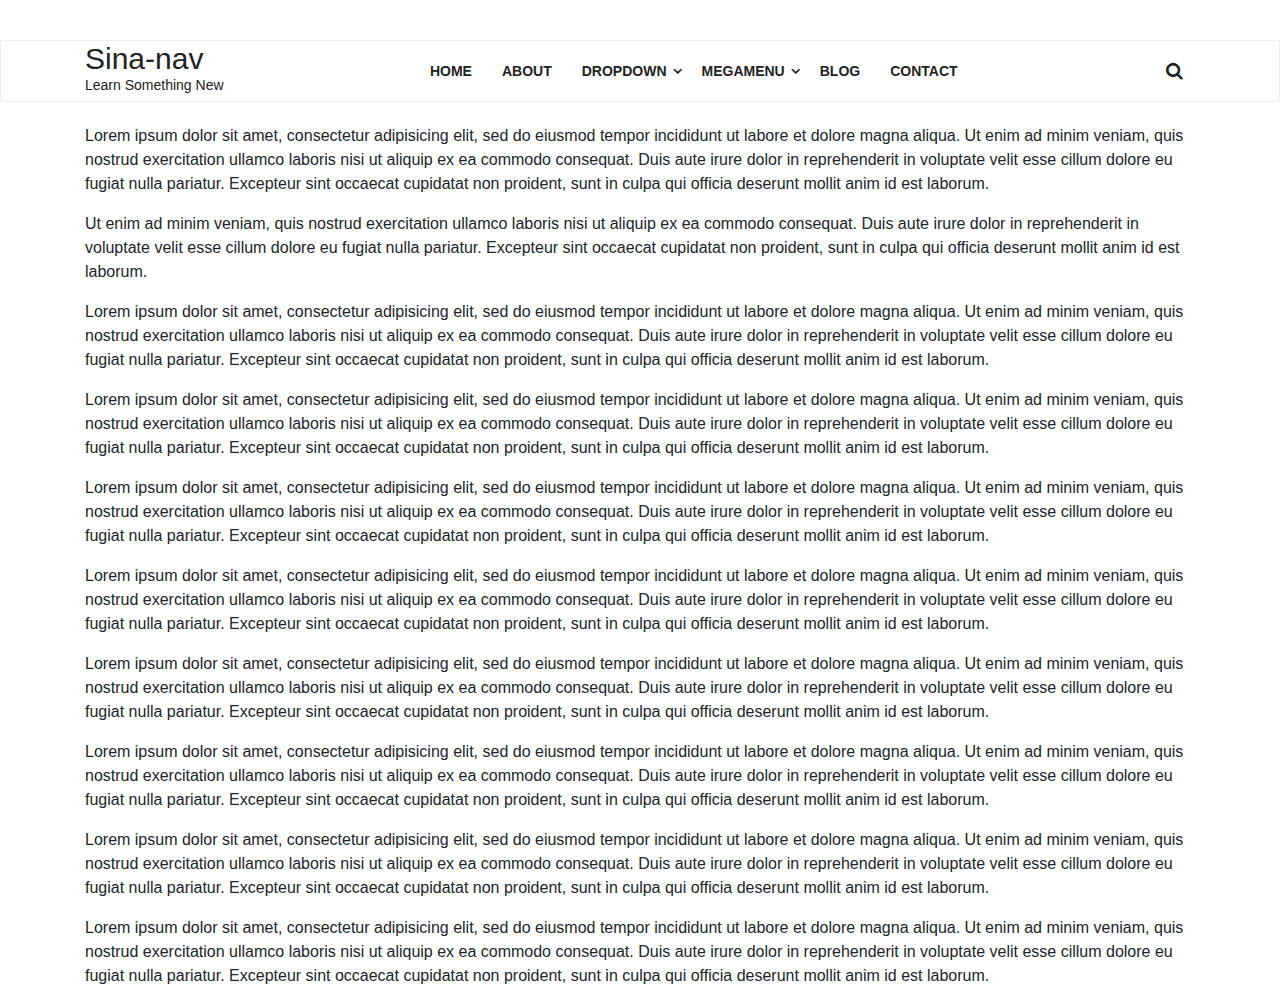
<file: fixed-nav.html>
<!doctype html>
<html lang="en">
<head>
	<meta charset="utf-8">
	<title>Sina Navigation</title>
	<meta name="description" content="">
	<meta http-equiv='X-UA-Compatible' content='IE=edge'>
	<meta name="viewport" content="width=device-width, initial-scale=1">
	<link rel="icon" href="assets/img/favicon.png" type="image/x-icon" />

	<!--For Plugins css-->
	<link rel="stylesheet" href="assets/css/bootstrap.min.css">
	<link rel="stylesheet" href="assets/css/font-awesome.min.css">
	<link rel="stylesheet" href="assets/css/animate.css">
	<link rel="stylesheet" href="assets/css/sina-nav.css">

	<style type="text/css">
		.nav-container{
			min-height: 124px;
		}
		.sina-nav{
			top: 40px;
			position: absolute;
		}
	</style>
</head>
<body>

<div class="nav-container">
	<nav class="sina-nav mobile-sidebar navbar-fixed" data-top="60">
		<div class="container">

			<div class="search-box">
				<form role="search" method="get" action="#">
					<span class="search-addon close-search"><i class="fa fa-times"></i></span>
					<div class="search-input">
						<input type="search" class="form-control" placeholder="Search here" value="" name="">
					</div>
					<span class="search-addon search-icon"><i class="fa fa-search"></i></span>
				</form>
			</div><!-- .search-box -->

			<div class="extension-nav">
				<ul>
					<li class="search"><a href="#"><i class="fa fa-search"></i></a></li>
				</ul>
			</div><!-- .extension-nav -->

			<div class="sina-nav-header">
				<button type="button" class="navbar-toggle" data-toggle="collapse" data-target="#navbar-menu">
					<i class="fa fa-bars"></i>
				</button>
				<a class="sina-brand" href="#">
					<h2>
						Sina-nav
					</h2>
					<p>Learn Something New</p>
				</a>
			</div><!-- .sina-nav-header -->

			<!-- Collect the nav links, forms, and other content for toggling -->
			<div class="collapse navbar-collapse" id="navbar-menu">
				<ul class="sina-menu sina-menu-center" data-in="fadeInLeft" data-out="fadeInOut">
					<li><a href="#home">Home</a></li>
					<li><a href="#about">About</a></li>
					<li class="dropdown">
						<a href="#" class="dropdown-toggle" data-toggle="dropdown" >Dropdown</a>
						<ul class="dropdown-menu">
							<li><a href="#">Custom Menu</a></li>
							<li><a href="#">Custom Menu<p class="description">This is Description</p></a>
							</li>
							<li class="dropdown">
								<a href="#" class="dropdown-toggle" data-toggle="dropdown" >Dropdown</a>
								<ul class="dropdown-menu">
									<li><a href="#">Custom Menu</a></li>
									<li><a href="#">Custom Menu</a></li>
									<li class="dropdown">
										<a href="#" class="dropdown-toggle" data-toggle="dropdown" >Dropdown</a>
										<ul class="dropdown-menu">
											<li><a href="#">Custom Menu</a></li>
											<li><a href="#">Custom Menu</a></li>
											<li><a href="#">Custom Menu</a></li>
										</ul>
									</li>
									<li><a href="#">Custom Menu</a></li>
								</ul>
							</li>
						</ul>
					</li>
					<li class="dropdown menu-item-has-mega-menu">
						<a href="#" class="dropdown-toggle" data-toggle="dropdown">Megamenu</a>
						<div class="mega-menu dropdown-menu">
							<ul class="mega-menu-row" role="menu">
								<li class="mega-menu-col col-md-4">
									<h4 class="mega-menu-col-title">Menu Titlle</h4>
									<ul class="sub-menu">
										<li><a href="#">Custom Menu</a></li>
										<li><a href="#">Custom Menu</a></li>
										<li><a href="#">Custom Menu</a></li>
									</ul>
								</li>
								<li class="mega-menu-col col-md-4">
									<h4 class="mega-menu-col-title">Menu Titlle</h4>
									<ul class="sub-menu">
										<li><a href="#">Custom Menu</a></li>
										<li><a href="#">Custom Menu</a></li>
										<li><a href="#">Custom Menu</a></li>
									</ul>
								</li>
								<li class="mega-menu-col col-md-4">
									<h4 class="mega-menu-col-title">Menu Titlle</h4>
									<ul class="sub-menu">
										<li><a href="#">Custom Menu</a></li>
										<li><a href="#">Custom Menu</a></li>
										<li><a href="#">Custom Menu</a></li>
									</ul>
								</li>
							</ul><!-- end row -->
						</div>
					</li>
					<li><a href="#blog">Blog</a></li>
					<li><a href="#contact">Contact</a></li>
				</ul>
			</div><!-- /.navbar-collapse -->
		</div><!-- .container -->
	</nav>
</div>

<div class="container">
	<div class="row">
		<div class="col-6 col-lg-12">
			<div id="home">
				<p>
					Lorem ipsum dolor sit amet, consectetur adipisicing elit, sed do eiusmod
					tempor incididunt ut labore et dolore magna aliqua. Ut enim ad minim veniam,
					quis nostrud exercitation ullamco laboris nisi ut aliquip ex ea commodo
					consequat. Duis aute irure dolor in reprehenderit in voluptate velit esse
					cillum dolore eu fugiat nulla pariatur. Excepteur sint occaecat cupidatat non
					proident, sunt in culpa qui officia deserunt mollit anim id est laborum.
				</p>
				<p>
					Ut enim ad minim veniam, quis nostrud exercitation ullamco laboris nisi ut aliquip ex ea commodo
					consequat. Duis aute irure dolor in reprehenderit in voluptate velit esse
					cillum dolore eu fugiat nulla pariatur. Excepteur sint occaecat cupidatat non
					proident, sunt in culpa qui officia deserunt mollit anim id est laborum.
				</p>
			</div>

			<div id="about">
				<p>
					Lorem ipsum dolor sit amet, consectetur adipisicing elit, sed do eiusmod
					tempor incididunt ut labore et dolore magna aliqua. Ut enim ad minim veniam,
					quis nostrud exercitation ullamco laboris nisi ut aliquip ex ea commodo
					consequat. Duis aute irure dolor in reprehenderit in voluptate velit esse
					cillum dolore eu fugiat nulla pariatur. Excepteur sint occaecat cupidatat non
					proident, sunt in culpa qui officia deserunt mollit anim id est laborum.
				</p>
				<p>
					Lorem ipsum dolor sit amet, consectetur adipisicing elit, sed do eiusmod
					tempor incididunt ut labore et dolore magna aliqua. Ut enim ad minim veniam,
					quis nostrud exercitation ullamco laboris nisi ut aliquip ex ea commodo
					consequat. Duis aute irure dolor in reprehenderit in voluptate velit esse
					cillum dolore eu fugiat nulla pariatur. Excepteur sint occaecat cupidatat non
					proident, sunt in culpa qui officia deserunt mollit anim id est laborum.
				</p>
			</div>

			<div id="portfolio">
				<p>
					Lorem ipsum dolor sit amet, consectetur adipisicing elit, sed do eiusmod
					tempor incididunt ut labore et dolore magna aliqua. Ut enim ad minim veniam,
					quis nostrud exercitation ullamco laboris nisi ut aliquip ex ea commodo
					consequat. Duis aute irure dolor in reprehenderit in voluptate velit esse
					cillum dolore eu fugiat nulla pariatur. Excepteur sint occaecat cupidatat non
					proident, sunt in culpa qui officia deserunt mollit anim id est laborum.
				</p>
				<p>
					Lorem ipsum dolor sit amet, consectetur adipisicing elit, sed do eiusmod
					tempor incididunt ut labore et dolore magna aliqua. Ut enim ad minim veniam,
					quis nostrud exercitation ullamco laboris nisi ut aliquip ex ea commodo
					consequat. Duis aute irure dolor in reprehenderit in voluptate velit esse
					cillum dolore eu fugiat nulla pariatur. Excepteur sint occaecat cupidatat non
					proident, sunt in culpa qui officia deserunt mollit anim id est laborum.
				</p>
			</div>

			<div id="blog">
				<p>
					Lorem ipsum dolor sit amet, consectetur adipisicing elit, sed do eiusmod
					tempor incididunt ut labore et dolore magna aliqua. Ut enim ad minim veniam,
					quis nostrud exercitation ullamco laboris nisi ut aliquip ex ea commodo
					consequat. Duis aute irure dolor in reprehenderit in voluptate velit esse
					cillum dolore eu fugiat nulla pariatur. Excepteur sint occaecat cupidatat non
					proident, sunt in culpa qui officia deserunt mollit anim id est laborum.
				</p>
				<p>
					Lorem ipsum dolor sit amet, consectetur adipisicing elit, sed do eiusmod
					tempor incididunt ut labore et dolore magna aliqua. Ut enim ad minim veniam,
					quis nostrud exercitation ullamco laboris nisi ut aliquip ex ea commodo
					consequat. Duis aute irure dolor in reprehenderit in voluptate velit esse
					cillum dolore eu fugiat nulla pariatur. Excepteur sint occaecat cupidatat non
					proident, sunt in culpa qui officia deserunt mollit anim id est laborum.
				</p>
			</div>

			<div id="contact">
				<p>
					Lorem ipsum dolor sit amet, consectetur adipisicing elit, sed do eiusmod
					tempor incididunt ut labore et dolore magna aliqua. Ut enim ad minim veniam,
					quis nostrud exercitation ullamco laboris nisi ut aliquip ex ea commodo
					consequat. Duis aute irure dolor in reprehenderit in voluptate velit esse
					cillum dolore eu fugiat nulla pariatur. Excepteur sint occaecat cupidatat non
					proident, sunt in culpa qui officia deserunt mollit anim id est laborum.
				</p>
				<p>
					Lorem ipsum dolor sit amet, consectetur adipisicing elit, sed do eiusmod
					tempor incididunt ut labore et dolore magna aliqua. Ut enim ad minim veniam,
					quis nostrud exercitation ullamco laboris nisi ut aliquip ex ea commodo
					consequat. Duis aute irure dolor in reprehenderit in voluptate velit esse
					cillum dolore eu fugiat nulla pariatur. Excepteur sint occaecat cupidatat non
					proident, sunt in culpa qui officia deserunt mollit anim id est laborum.
				</p>
			</div>
		</div>
	</div>
</div>

	<!-- JS files -->
	<script src="assets/js/jquery.min.js"></script>
	<script src="assets/js/bootstrap.min.js"></script>
	<script src="assets/js/wow.min.js"></script>
	<script src="assets/js/sina-nav.js"></script>

	<!-- For All Plug-in Activation & Others -->
	<script type="text/javascript">
		$(document).ready(function() {
			// WOW animation initialize
			new WOW().init();
		});
	</script>
</body>
</html>
</file>
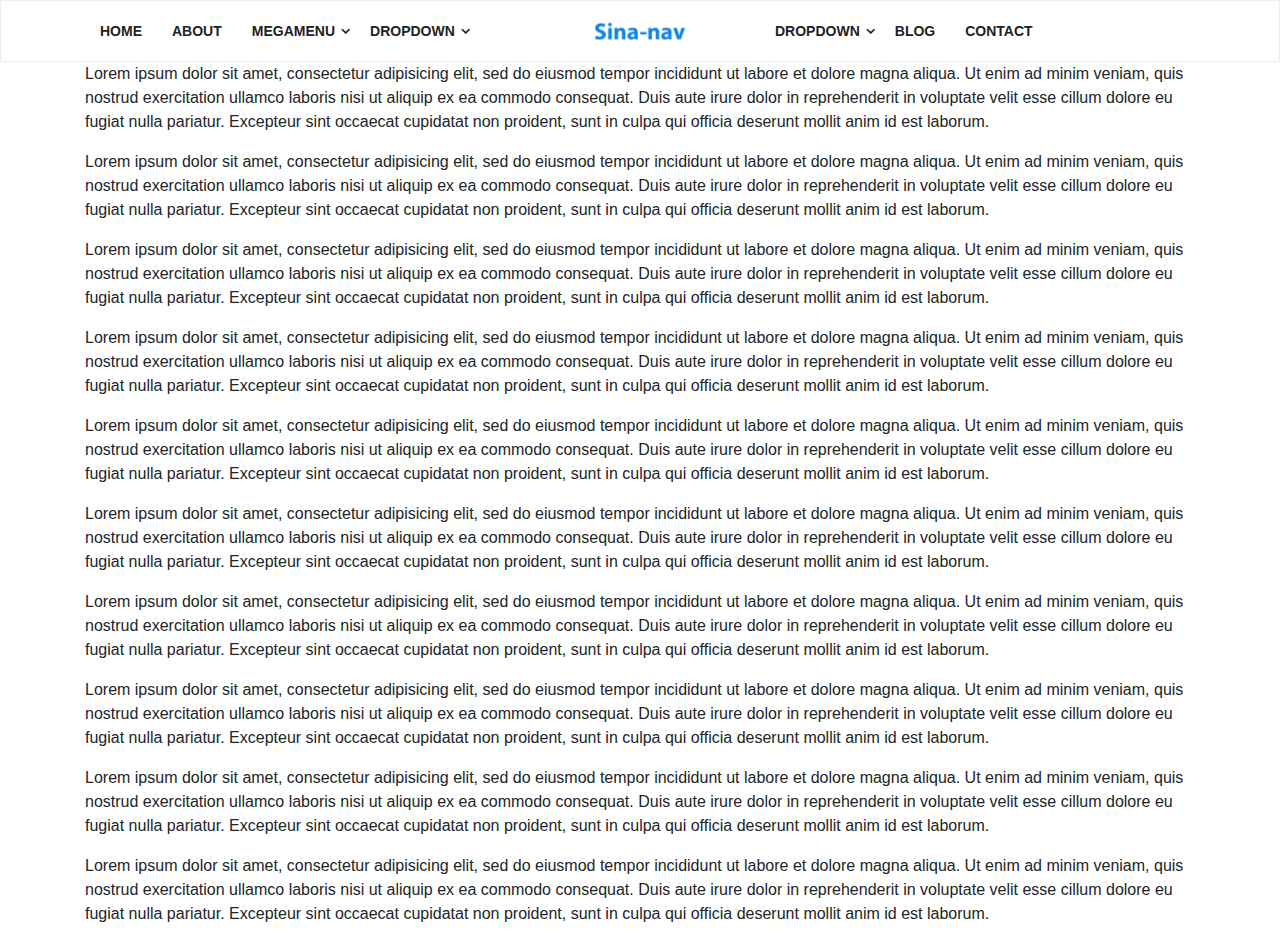
<file: logo-center.html>
<!doctype html>
<html lang="en">
<head>
	<meta charset="utf-8">
	<title>Sina Navigation</title>
	<meta name="description" content="">
	<meta http-equiv='X-UA-Compatible' content='IE=edge'>
	<meta name="viewport" content="width=device-width, initial-scale=1">
	<link rel="icon" href="assets/img/favicon.png" type="image/x-icon" />

	<!--For Plugins css-->
	<link rel="stylesheet" href="assets/css/bootstrap.min.css">
	<link rel="stylesheet" href="assets/css/font-awesome.min.css">
	<link rel="stylesheet" href="assets/css/animate.css">
	<link rel="stylesheet" href="assets/css/sina-nav.css">
</head>
<body>

<nav class="sina-nav mobile-sidebar logo-center" data-top="0">
	<div class="container">

		<div class="search-box">
			<form role="search" method="get" action="#">
				<span class="search-addon close-search"><i class="fa fa-times"></i></span>
				<div class="search-input">
					<input type="search" class="form-control" placeholder="Search here" value="" name="">
				</div>
				<span class="search-addon search-icon"><i class="fa fa-search"></i></span>
			</form>
		</div><!-- .search-box -->

		<div class="sina-nav-header">
			<button type="button" class="navbar-toggle" data-toggle="collapse" data-target="#navbar-menu">
				<i class="fa fa-bars"></i>
			</button>
			<a class="sina-brand" href="#">
				<!-- <h2>
					Sina-nav
				</h2>
				<p>Learn Something New</p> -->
				<img src="assets/img/logo-primary.png" alt="" class="logo-primary">
				<img src="assets/img/logo-secondary.png" alt="" class="logo-secondary">
			</a>
		</div><!-- .sina-nav-header -->

		<!-- Collect the nav links, forms, and other content for toggling -->
		<div class="collapse navbar-collapse" id="navbar-menu">
			<ul class="sina-menu" data-in="fadeInLeft" data-out="fadeInOut">
				<li><a href="#home">Home</a></li>
				<li><a href="#about">About</a></li>
				<li class="dropdown menu-item-has-mega-menu">
					<a href="#" class="dropdown-toggle" data-toggle="dropdown">Megamenu</a>
					<div class="mega-menu dropdown-menu">
						<ul class="mega-menu-row" role="menu">
							<li class="mega-menu-col col-md-4">
								<h4 class="mega-menu-col-title">Menu Titlle</h4>
								<ul class="sub-menu">
									<li><a href="#">Custom Menu</a></li>
									<li><a href="#">Custom Menu</a></li>
									<li><a href="#">Custom Menu</a></li>
								</ul>
							</li>
							<li class="mega-menu-col col-md-4">
								<h4 class="mega-menu-col-title">Menu Titlle</h4>
								<ul class="sub-menu">
									<li><a href="#">Custom Menu</a></li>
									<li><a href="#">Custom Menu</a></li>
									<li><a href="#">Custom Menu</a></li>
								</ul>
							</li>
							<li class="mega-menu-col col-md-4">
								<h4 class="mega-menu-col-title">Menu Titlle</h4>
								<ul class="sub-menu">
									<li><a href="#">Custom Menu</a></li>
									<li><a href="#">Custom Menu</a></li>
									<li><a href="#">Custom Menu</a></li>
								</ul>
							</li>
						</ul><!-- end row -->
					</div>
				</li>
				<li class="dropdown">
					<a href="#" class="dropdown-toggle" data-toggle="dropdown" >Dropdown</a>
					<ul class="dropdown-menu">
						<li class="dropdown">
							<a href="#" class="dropdown-toggle" data-toggle="dropdown" >Dropdown</a>
							<ul class="dropdown-menu">
								<li><a href="#">Custom Menu</a></li>
								<li><a href="#">Custom Menu</a></li>
								<li class="dropdown">
									<a href="#" class="dropdown-toggle" data-toggle="dropdown" >Dropdown</a>
									<ul class="dropdown-menu">
										<li><a href="#">Custom Menu</a></li>
										<li><a href="#">Custom Menu</a></li>
										<li><a href="#">Custom Menu</a></li>
									</ul>
								</li>
								<li><a href="#">Custom Menu</a></li>
							</ul>
						</li>
						<li class="dropdown">
							<a href="#" class="dropdown-toggle" data-toggle="dropdown" >Dropdown</a>
							<ul class="dropdown-menu">
								<li><a href="#">Custom Menu</a></li>
								<li><a href="#">Custom Menu</a></li>
								<li class="dropdown">
									<a href="#" class="dropdown-toggle" data-toggle="dropdown" >Dropdown</a>
									<ul class="dropdown-menu">
										<li><a href="#">Custom Menu</a></li>
										<li><a href="#">Custom Menu</a></li>
										<li><a href="#">Custom Menu</a></li>
									</ul>
								</li>
								<li><a href="#">Custom Menu</a></li>
							</ul>
						</li>
						<li><a href="#">Custom Menu</a></li>
						<li><a href="#">Custom Menu<p class="description">This is Description</p></a>
						</li>
					</ul>
				</li>
				<li class="dropdown">
					<a href="#" class="dropdown-toggle" data-toggle="dropdown" >Dropdown</a>
					<ul class="dropdown-menu">
						<li class="dropdown">
							<a href="#" class="dropdown-toggle" data-toggle="dropdown" >Dropdown</a>
							<ul class="dropdown-menu">
								<li><a href="#">Custom Menu</a></li>
								<li><a href="#">Custom Menu</a></li>
								<li class="dropdown">
									<a href="#" class="dropdown-toggle" data-toggle="dropdown" >Dropdown</a>
									<ul class="dropdown-menu">
										<li><a href="#">Custom Menu</a></li>
										<li><a href="#">Custom Menu</a></li>
										<li><a href="#">Custom Menu</a></li>
									</ul>
								</li>
								<li><a href="#">Custom Menu</a></li>
							</ul>
						</li>
						<li class="dropdown">
							<a href="#" class="dropdown-toggle" data-toggle="dropdown" >Dropdown</a>
							<ul class="dropdown-menu">
								<li><a href="#">Custom Menu</a></li>
								<li><a href="#">Custom Menu</a></li>
								<li class="dropdown">
									<a href="#" class="dropdown-toggle" data-toggle="dropdown" >Dropdown</a>
									<ul class="dropdown-menu">
										<li><a href="#">Custom Menu</a></li>
										<li><a href="#">Custom Menu</a></li>
										<li><a href="#">Custom Menu</a></li>
									</ul>
								</li>
								<li><a href="#">Custom Menu</a></li>
							</ul>
						</li>
						<li><a href="#">Custom Menu</a></li>
						<li><a href="#">Custom Menu<p class="description">This is Description</p></a>
						</li>
					</ul>
				</li>
				<li><a href="#blog">Blog</a></li>
				<li><a href="#contact">Contact</a></li>
			</ul>
		</div><!-- /.navbar-collapse -->
	</div><!-- .container -->
</nav>

<div class="container">
	<div class="row">
		<div class="col-6 col-lg-12">
			<div id="home">
				<p>
					Lorem ipsum dolor sit amet, consectetur adipisicing elit, sed do eiusmod
					tempor incididunt ut labore et dolore magna aliqua. Ut enim ad minim veniam,
					quis nostrud exercitation ullamco laboris nisi ut aliquip ex ea commodo
					consequat. Duis aute irure dolor in reprehenderit in voluptate velit esse
					cillum dolore eu fugiat nulla pariatur. Excepteur sint occaecat cupidatat non
					proident, sunt in culpa qui officia deserunt mollit anim id est laborum.
				</p>
				<p>
					Lorem ipsum dolor sit amet, consectetur adipisicing elit, sed do eiusmod
					tempor incididunt ut labore et dolore magna aliqua. Ut enim ad minim veniam,
					quis nostrud exercitation ullamco laboris nisi ut aliquip ex ea commodo
					consequat. Duis aute irure dolor in reprehenderit in voluptate velit esse
					cillum dolore eu fugiat nulla pariatur. Excepteur sint occaecat cupidatat non
					proident, sunt in culpa qui officia deserunt mollit anim id est laborum.
				</p>
			</div>

			<div id="about">
				<p>
					Lorem ipsum dolor sit amet, consectetur adipisicing elit, sed do eiusmod
					tempor incididunt ut labore et dolore magna aliqua. Ut enim ad minim veniam,
					quis nostrud exercitation ullamco laboris nisi ut aliquip ex ea commodo
					consequat. Duis aute irure dolor in reprehenderit in voluptate velit esse
					cillum dolore eu fugiat nulla pariatur. Excepteur sint occaecat cupidatat non
					proident, sunt in culpa qui officia deserunt mollit anim id est laborum.
				</p>
				<p>
					Lorem ipsum dolor sit amet, consectetur adipisicing elit, sed do eiusmod
					tempor incididunt ut labore et dolore magna aliqua. Ut enim ad minim veniam,
					quis nostrud exercitation ullamco laboris nisi ut aliquip ex ea commodo
					consequat. Duis aute irure dolor in reprehenderit in voluptate velit esse
					cillum dolore eu fugiat nulla pariatur. Excepteur sint occaecat cupidatat non
					proident, sunt in culpa qui officia deserunt mollit anim id est laborum.
				</p>
			</div>

			<div id="portfolio">
				<p>
					Lorem ipsum dolor sit amet, consectetur adipisicing elit, sed do eiusmod
					tempor incididunt ut labore et dolore magna aliqua. Ut enim ad minim veniam,
					quis nostrud exercitation ullamco laboris nisi ut aliquip ex ea commodo
					consequat. Duis aute irure dolor in reprehenderit in voluptate velit esse
					cillum dolore eu fugiat nulla pariatur. Excepteur sint occaecat cupidatat non
					proident, sunt in culpa qui officia deserunt mollit anim id est laborum.
				</p>
				<p>
					Lorem ipsum dolor sit amet, consectetur adipisicing elit, sed do eiusmod
					tempor incididunt ut labore et dolore magna aliqua. Ut enim ad minim veniam,
					quis nostrud exercitation ullamco laboris nisi ut aliquip ex ea commodo
					consequat. Duis aute irure dolor in reprehenderit in voluptate velit esse
					cillum dolore eu fugiat nulla pariatur. Excepteur sint occaecat cupidatat non
					proident, sunt in culpa qui officia deserunt mollit anim id est laborum.
				</p>
			</div>

			<div id="blog">
				<p>
					Lorem ipsum dolor sit amet, consectetur adipisicing elit, sed do eiusmod
					tempor incididunt ut labore et dolore magna aliqua. Ut enim ad minim veniam,
					quis nostrud exercitation ullamco laboris nisi ut aliquip ex ea commodo
					consequat. Duis aute irure dolor in reprehenderit in voluptate velit esse
					cillum dolore eu fugiat nulla pariatur. Excepteur sint occaecat cupidatat non
					proident, sunt in culpa qui officia deserunt mollit anim id est laborum.
				</p>
				<p>
					Lorem ipsum dolor sit amet, consectetur adipisicing elit, sed do eiusmod
					tempor incididunt ut labore et dolore magna aliqua. Ut enim ad minim veniam,
					quis nostrud exercitation ullamco laboris nisi ut aliquip ex ea commodo
					consequat. Duis aute irure dolor in reprehenderit in voluptate velit esse
					cillum dolore eu fugiat nulla pariatur. Excepteur sint occaecat cupidatat non
					proident, sunt in culpa qui officia deserunt mollit anim id est laborum.
				</p>
			</div>

			<div id="contact">
				<p>
					Lorem ipsum dolor sit amet, consectetur adipisicing elit, sed do eiusmod
					tempor incididunt ut labore et dolore magna aliqua. Ut enim ad minim veniam,
					quis nostrud exercitation ullamco laboris nisi ut aliquip ex ea commodo
					consequat. Duis aute irure dolor in reprehenderit in voluptate velit esse
					cillum dolore eu fugiat nulla pariatur. Excepteur sint occaecat cupidatat non
					proident, sunt in culpa qui officia deserunt mollit anim id est laborum.
				</p>
				<p>
					Lorem ipsum dolor sit amet, consectetur adipisicing elit, sed do eiusmod
					tempor incididunt ut labore et dolore magna aliqua. Ut enim ad minim veniam,
					quis nostrud exercitation ullamco laboris nisi ut aliquip ex ea commodo
					consequat. Duis aute irure dolor in reprehenderit in voluptate velit esse
					cillum dolore eu fugiat nulla pariatur. Excepteur sint occaecat cupidatat non
					proident, sunt in culpa qui officia deserunt mollit anim id est laborum.
				</p>
			</div>
		</div>
	</div>
</div>

	<!-- JS files -->
	<script src="assets/js/jquery.min.js"></script>
	<script src="assets/js/bootstrap.min.js"></script>
	<script src="assets/js/wow.min.js"></script>
	<script src="assets/js/sina-nav.js"></script>

	<!-- For All Plug-in Activation & Others -->
	<script type="text/javascript">
		$(document).ready(function() {
			// WOW animation initialize
			new WOW().init();
		});
	</script>
</body>
</html>
</file>
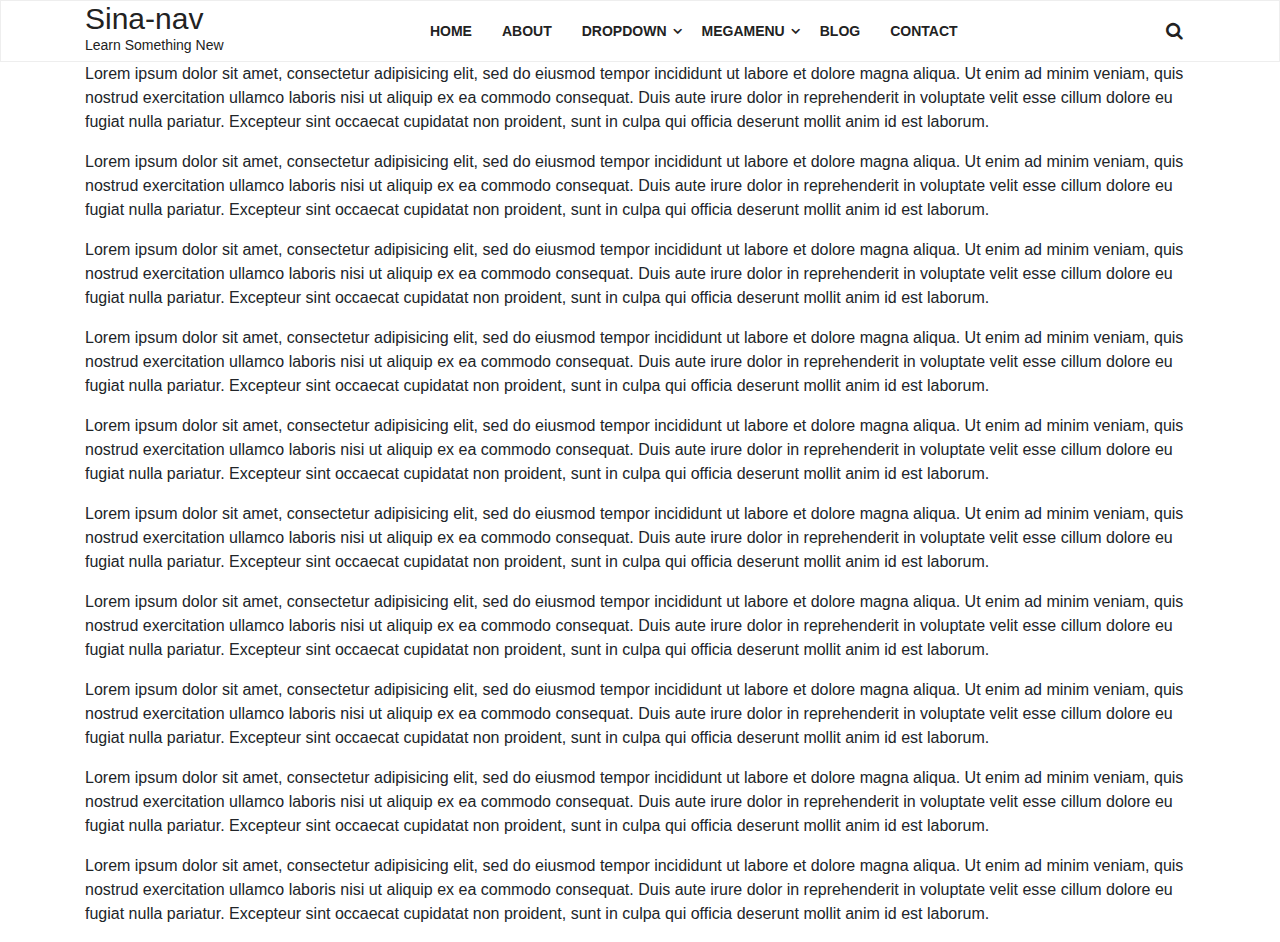
<file: menu-center.html>
<!doctype html>
<html lang="en">
<head>
	<meta charset="utf-8">
	<title>Sina Navigation</title>
	<meta name="description" content="">
	<meta http-equiv='X-UA-Compatible' content='IE=edge'>
	<meta name="viewport" content="width=device-width, initial-scale=1">
	<link rel="icon" href="assets/img/favicon.png" type="image/x-icon" />

	<!--For Plugins css-->
	<link rel="stylesheet" href="assets/css/bootstrap.min.css">
	<link rel="stylesheet" href="assets/css/font-awesome.min.css">
	<link rel="stylesheet" href="assets/css/animate.css">
	<link rel="stylesheet" href="assets/css/sina-nav.css">
</head>
<body>

<nav class="sina-nav mobile-sidebar" data-top="0">
	<div class="container">

		<div class="search-box">
			<form role="search" method="get" action="#">
				<span class="search-addon close-search"><i class="fa fa-times"></i></span>
				<div class="search-input">
					<input type="search" class="form-control" placeholder="Search here" value="" name="">
				</div>
				<span class="search-addon search-icon"><i class="fa fa-search"></i></span>
			</form>
		</div><!-- .search-box -->

		<div class="extension-nav">
			<ul>
				<li class="search"><a href="#"><i class="fa fa-search"></i></a></li>
			</ul>
		</div><!-- .extension-nav -->

		<div class="sina-nav-header">
			<button type="button" class="navbar-toggle" data-toggle="collapse" data-target="#navbar-menu">
				<i class="fa fa-bars"></i>
			</button>
			<a class="sina-brand" href="#">
				<h2>
					Sina-nav
				</h2>
				<p>Learn Something New</p>
			</a>
		</div><!-- .sina-nav-header -->

		<!-- Collect the nav links, forms, and other content for toggling -->
		<div class="collapse navbar-collapse" id="navbar-menu">
			<ul class="sina-menu sina-menu-center" data-in="fadeInLeft" data-out="fadeInOut">
				<li><a href="#home">Home</a></li>
				<li><a href="#about">About</a></li>
				<li class="dropdown">
					<a href="#" class="dropdown-toggle" data-toggle="dropdown" >Dropdown</a>
					<ul class="dropdown-menu">
						<li><a href="#">Custom Menu</a></li>
						<li><a href="#">Custom Menu<p class="description">This is Description</p></a>
						</li>
						<li class="dropdown">
							<a href="#" class="dropdown-toggle" data-toggle="dropdown" >Dropdown</a>
							<ul class="dropdown-menu">
								<li><a href="#">Custom Menu</a></li>
								<li><a href="#">Custom Menu</a></li>
								<li class="dropdown">
									<a href="#" class="dropdown-toggle" data-toggle="dropdown" >Dropdown</a>
									<ul class="dropdown-menu">
										<li><a href="#">Custom Menu</a></li>
										<li><a href="#">Custom Menu</a></li>
										<li><a href="#">Custom Menu</a></li>
									</ul>
								</li>
								<li><a href="#">Custom Menu</a></li>
							</ul>
						</li>
					</ul>
				</li>
				<li class="dropdown menu-item-has-mega-menu">
					<a href="#" class="dropdown-toggle" data-toggle="dropdown">Megamenu</a>
					<div class="mega-menu dropdown-menu">
						<ul class="mega-menu-row" role="menu">
							<li class="mega-menu-col col-md-4">
								<h4 class="mega-menu-col-title">Menu Titlle</h4>
								<ul class="sub-menu">
									<li><a href="#">Custom Menu</a></li>
									<li><a href="#">Custom Menu</a></li>
									<li><a href="#">Custom Menu</a></li>
								</ul>
							</li>
							<li class="mega-menu-col col-md-4">
								<h4 class="mega-menu-col-title">Menu Titlle</h4>
								<ul class="sub-menu">
									<li><a href="#">Custom Menu</a></li>
									<li><a href="#">Custom Menu</a></li>
									<li><a href="#">Custom Menu</a></li>
								</ul>
							</li>
							<li class="mega-menu-col col-md-4">
								<h4 class="mega-menu-col-title">Menu Titlle</h4>
								<ul class="sub-menu">
									<li><a href="#">Custom Menu</a></li>
									<li><a href="#">Custom Menu</a></li>
									<li><a href="#">Custom Menu</a></li>
								</ul>
							</li>
						</ul><!-- end row -->
					</div>
				</li>
				<li><a href="#blog">Blog</a></li>
				<li><a href="#contact">Contact</a></li>
			</ul>
		</div><!-- /.navbar-collapse -->
	</div><!-- .container -->
</nav>

<div class="container">
	<div class="row">
		<div class="col-6 col-lg-12">
			<div id="home">
				<p>
					Lorem ipsum dolor sit amet, consectetur adipisicing elit, sed do eiusmod
					tempor incididunt ut labore et dolore magna aliqua. Ut enim ad minim veniam,
					quis nostrud exercitation ullamco laboris nisi ut aliquip ex ea commodo
					consequat. Duis aute irure dolor in reprehenderit in voluptate velit esse
					cillum dolore eu fugiat nulla pariatur. Excepteur sint occaecat cupidatat non
					proident, sunt in culpa qui officia deserunt mollit anim id est laborum.
				</p>
				<p>
					Lorem ipsum dolor sit amet, consectetur adipisicing elit, sed do eiusmod
					tempor incididunt ut labore et dolore magna aliqua. Ut enim ad minim veniam,
					quis nostrud exercitation ullamco laboris nisi ut aliquip ex ea commodo
					consequat. Duis aute irure dolor in reprehenderit in voluptate velit esse
					cillum dolore eu fugiat nulla pariatur. Excepteur sint occaecat cupidatat non
					proident, sunt in culpa qui officia deserunt mollit anim id est laborum.
				</p>
			</div>

			<div id="about">
				<p>
					Lorem ipsum dolor sit amet, consectetur adipisicing elit, sed do eiusmod
					tempor incididunt ut labore et dolore magna aliqua. Ut enim ad minim veniam,
					quis nostrud exercitation ullamco laboris nisi ut aliquip ex ea commodo
					consequat. Duis aute irure dolor in reprehenderit in voluptate velit esse
					cillum dolore eu fugiat nulla pariatur. Excepteur sint occaecat cupidatat non
					proident, sunt in culpa qui officia deserunt mollit anim id est laborum.
				</p>
				<p>
					Lorem ipsum dolor sit amet, consectetur adipisicing elit, sed do eiusmod
					tempor incididunt ut labore et dolore magna aliqua. Ut enim ad minim veniam,
					quis nostrud exercitation ullamco laboris nisi ut aliquip ex ea commodo
					consequat. Duis aute irure dolor in reprehenderit in voluptate velit esse
					cillum dolore eu fugiat nulla pariatur. Excepteur sint occaecat cupidatat non
					proident, sunt in culpa qui officia deserunt mollit anim id est laborum.
				</p>
			</div>

			<div id="portfolio">
				<p>
					Lorem ipsum dolor sit amet, consectetur adipisicing elit, sed do eiusmod
					tempor incididunt ut labore et dolore magna aliqua. Ut enim ad minim veniam,
					quis nostrud exercitation ullamco laboris nisi ut aliquip ex ea commodo
					consequat. Duis aute irure dolor in reprehenderit in voluptate velit esse
					cillum dolore eu fugiat nulla pariatur. Excepteur sint occaecat cupidatat non
					proident, sunt in culpa qui officia deserunt mollit anim id est laborum.
				</p>
				<p>
					Lorem ipsum dolor sit amet, consectetur adipisicing elit, sed do eiusmod
					tempor incididunt ut labore et dolore magna aliqua. Ut enim ad minim veniam,
					quis nostrud exercitation ullamco laboris nisi ut aliquip ex ea commodo
					consequat. Duis aute irure dolor in reprehenderit in voluptate velit esse
					cillum dolore eu fugiat nulla pariatur. Excepteur sint occaecat cupidatat non
					proident, sunt in culpa qui officia deserunt mollit anim id est laborum.
				</p>
			</div>

			<div id="blog">
				<p>
					Lorem ipsum dolor sit amet, consectetur adipisicing elit, sed do eiusmod
					tempor incididunt ut labore et dolore magna aliqua. Ut enim ad minim veniam,
					quis nostrud exercitation ullamco laboris nisi ut aliquip ex ea commodo
					consequat. Duis aute irure dolor in reprehenderit in voluptate velit esse
					cillum dolore eu fugiat nulla pariatur. Excepteur sint occaecat cupidatat non
					proident, sunt in culpa qui officia deserunt mollit anim id est laborum.
				</p>
				<p>
					Lorem ipsum dolor sit amet, consectetur adipisicing elit, sed do eiusmod
					tempor incididunt ut labore et dolore magna aliqua. Ut enim ad minim veniam,
					quis nostrud exercitation ullamco laboris nisi ut aliquip ex ea commodo
					consequat. Duis aute irure dolor in reprehenderit in voluptate velit esse
					cillum dolore eu fugiat nulla pariatur. Excepteur sint occaecat cupidatat non
					proident, sunt in culpa qui officia deserunt mollit anim id est laborum.
				</p>
			</div>

			<div id="contact">
				<p>
					Lorem ipsum dolor sit amet, consectetur adipisicing elit, sed do eiusmod
					tempor incididunt ut labore et dolore magna aliqua. Ut enim ad minim veniam,
					quis nostrud exercitation ullamco laboris nisi ut aliquip ex ea commodo
					consequat. Duis aute irure dolor in reprehenderit in voluptate velit esse
					cillum dolore eu fugiat nulla pariatur. Excepteur sint occaecat cupidatat non
					proident, sunt in culpa qui officia deserunt mollit anim id est laborum.
				</p>
				<p>
					Lorem ipsum dolor sit amet, consectetur adipisicing elit, sed do eiusmod
					tempor incididunt ut labore et dolore magna aliqua. Ut enim ad minim veniam,
					quis nostrud exercitation ullamco laboris nisi ut aliquip ex ea commodo
					consequat. Duis aute irure dolor in reprehenderit in voluptate velit esse
					cillum dolore eu fugiat nulla pariatur. Excepteur sint occaecat cupidatat non
					proident, sunt in culpa qui officia deserunt mollit anim id est laborum.
				</p>
			</div>
		</div>
	</div>
</div>

	<!-- JS files -->
	<script src="assets/js/jquery.min.js"></script>
	<script src="assets/js/bootstrap.min.js"></script>
	<script src="assets/js/wow.min.js"></script>
	<script src="assets/js/sina-nav.js"></script>

	<!-- For All Plug-in Activation & Others -->
	<script type="text/javascript">
		$(document).ready(function() {
			// WOW animation initialize
			new WOW().init();
		});
	</script>
</body>
</html>
</file>
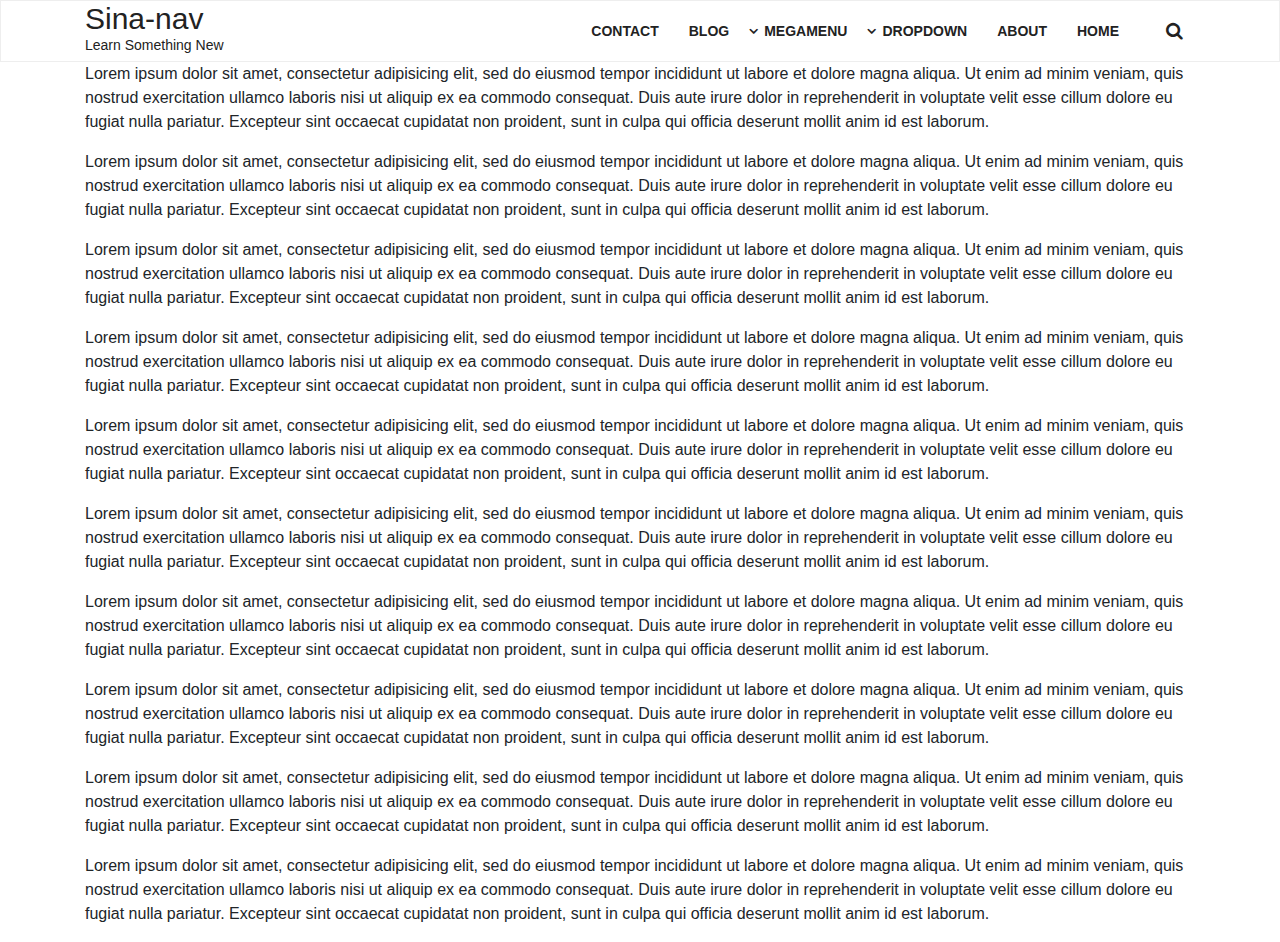
<file: menu-full-right.html>
<!doctype html>
<html lang="en">
<head>
	<meta charset="utf-8">
	<title>Sina Navigation</title>
	<meta name="description" content="">
	<meta http-equiv='X-UA-Compatible' content='IE=edge'>
	<meta name="viewport" content="width=device-width, initial-scale=1">
	<link rel="icon" href="assets/img/favicon.png" type="image/x-icon" />

	<!--For Plugins css-->
	<link rel="stylesheet" href="assets/css/bootstrap.min.css">
	<link rel="stylesheet" href="assets/css/font-awesome.min.css">
	<link rel="stylesheet" href="assets/css/animate.css">
	<link rel="stylesheet" href="assets/css/sina-nav.css">
</head>
<body>

<nav class="sina-nav mobile-sidebar" data-top="0">
	<div class="container">

		<div class="search-box">
			<form role="search" method="get" action="#">
				<span class="search-addon close-search"><i class="fa fa-times"></i></span>
				<div class="search-input">
					<input type="search" class="form-control" placeholder="Search here" value="" name="">
				</div>
				<span class="search-addon search-icon"><i class="fa fa-search"></i></span>
			</form>
		</div><!-- .search-box -->

		<div class="extension-nav">
			<ul>
				<li class="search"><a href="#"><i class="fa fa-search"></i></a></li>
			</ul>
		</div><!-- .extension-nav -->

		<div class="sina-nav-header">
			<button type="button" class="navbar-toggle" data-toggle="collapse" data-target="#navbar-menu">
				<i class="fa fa-bars"></i>
			</button>
			<a class="sina-brand" href="#">
				<h2>
					Sina-nav
				</h2>
				<p>Learn Something New</p>
			</a>
		</div><!-- .sina-nav-header -->

		<!-- Collect the nav links, forms, and other content for toggling -->
		<div class="collapse navbar-collapse" id="navbar-menu">
			<ul class="sina-menu sina-menu-dropdown-right sina-menu-list-right" data-in="fadeInLeft" data-out="fadeInOut">
				<li><a href="#home">Home</a></li>
				<li><a href="#about">About</a></li>
				<li class="dropdown">
					<a href="#" class="dropdown-toggle" data-toggle="dropdown" >Dropdown</a>
					<ul class="dropdown-menu">
						<li><a href="#">Custom Menu</a></li>
						<li><a href="#">Custom Menu<p class="description">This is Description</p></a>
						</li>
						<li class="dropdown">
							<a href="#" class="dropdown-toggle" data-toggle="dropdown" >Dropdown</a>
							<ul class="dropdown-menu">
								<li><a href="#">Custom Menu</a></li>
								<li><a href="#">Custom Menu</a></li>
								<li class="dropdown">
									<a href="#" class="dropdown-toggle" data-toggle="dropdown" >Dropdown</a>
									<ul class="dropdown-menu">
										<li><a href="#">Custom Menu</a></li>
										<li><a href="#">Custom Menu</a></li>
										<li><a href="#">Custom Menu</a></li>
									</ul>
								</li>
								<li><a href="#">Custom Menu</a></li>
							</ul>
						</li>
					</ul>
				</li>
				<li class="dropdown menu-item-has-mega-menu">
					<a href="#" class="dropdown-toggle" data-toggle="dropdown">Megamenu</a>
					<div class="mega-menu dropdown-menu">
						<ul class="mega-menu-row" role="menu">
							<li class="mega-menu-col col-md-4">
								<h4 class="mega-menu-col-title">Menu Titlle</h4>
								<ul class="sub-menu">
									<li><a href="#">Custom Menu</a></li>
									<li><a href="#">Custom Menu</a></li>
									<li><a href="#">Custom Menu</a></li>
								</ul>
							</li>
							<li class="mega-menu-col col-md-4">
								<h4 class="mega-menu-col-title">Menu Titlle</h4>
								<ul class="sub-menu">
									<li><a href="#">Custom Menu</a></li>
									<li><a href="#">Custom Menu</a></li>
									<li><a href="#">Custom Menu</a></li>
								</ul>
							</li>
							<li class="mega-menu-col col-md-4">
								<h4 class="mega-menu-col-title">Menu Titlle</h4>
								<ul class="sub-menu">
									<li><a href="#">Custom Menu</a></li>
									<li><a href="#">Custom Menu</a></li>
									<li><a href="#">Custom Menu</a></li>
								</ul>
							</li>
						</ul><!-- end row -->
					</div>
				</li>
				<li><a href="#blog">Blog</a></li>
				<li><a href="#contact">Contact</a></li>
			</ul>
		</div><!-- /.navbar-collapse -->
	</div><!-- .container -->
</nav>

<div class="container">
	<div class="row">
		<div class="col-6 col-lg-12">
			<div id="home">
				<p>
					Lorem ipsum dolor sit amet, consectetur adipisicing elit, sed do eiusmod
					tempor incididunt ut labore et dolore magna aliqua. Ut enim ad minim veniam,
					quis nostrud exercitation ullamco laboris nisi ut aliquip ex ea commodo
					consequat. Duis aute irure dolor in reprehenderit in voluptate velit esse
					cillum dolore eu fugiat nulla pariatur. Excepteur sint occaecat cupidatat non
					proident, sunt in culpa qui officia deserunt mollit anim id est laborum.
				</p>
				<p>
					Lorem ipsum dolor sit amet, consectetur adipisicing elit, sed do eiusmod
					tempor incididunt ut labore et dolore magna aliqua. Ut enim ad minim veniam,
					quis nostrud exercitation ullamco laboris nisi ut aliquip ex ea commodo
					consequat. Duis aute irure dolor in reprehenderit in voluptate velit esse
					cillum dolore eu fugiat nulla pariatur. Excepteur sint occaecat cupidatat non
					proident, sunt in culpa qui officia deserunt mollit anim id est laborum.
				</p>
			</div>

			<div id="about">
				<p>
					Lorem ipsum dolor sit amet, consectetur adipisicing elit, sed do eiusmod
					tempor incididunt ut labore et dolore magna aliqua. Ut enim ad minim veniam,
					quis nostrud exercitation ullamco laboris nisi ut aliquip ex ea commodo
					consequat. Duis aute irure dolor in reprehenderit in voluptate velit esse
					cillum dolore eu fugiat nulla pariatur. Excepteur sint occaecat cupidatat non
					proident, sunt in culpa qui officia deserunt mollit anim id est laborum.
				</p>
				<p>
					Lorem ipsum dolor sit amet, consectetur adipisicing elit, sed do eiusmod
					tempor incididunt ut labore et dolore magna aliqua. Ut enim ad minim veniam,
					quis nostrud exercitation ullamco laboris nisi ut aliquip ex ea commodo
					consequat. Duis aute irure dolor in reprehenderit in voluptate velit esse
					cillum dolore eu fugiat nulla pariatur. Excepteur sint occaecat cupidatat non
					proident, sunt in culpa qui officia deserunt mollit anim id est laborum.
				</p>
			</div>

			<div id="portfolio">
				<p>
					Lorem ipsum dolor sit amet, consectetur adipisicing elit, sed do eiusmod
					tempor incididunt ut labore et dolore magna aliqua. Ut enim ad minim veniam,
					quis nostrud exercitation ullamco laboris nisi ut aliquip ex ea commodo
					consequat. Duis aute irure dolor in reprehenderit in voluptate velit esse
					cillum dolore eu fugiat nulla pariatur. Excepteur sint occaecat cupidatat non
					proident, sunt in culpa qui officia deserunt mollit anim id est laborum.
				</p>
				<p>
					Lorem ipsum dolor sit amet, consectetur adipisicing elit, sed do eiusmod
					tempor incididunt ut labore et dolore magna aliqua. Ut enim ad minim veniam,
					quis nostrud exercitation ullamco laboris nisi ut aliquip ex ea commodo
					consequat. Duis aute irure dolor in reprehenderit in voluptate velit esse
					cillum dolore eu fugiat nulla pariatur. Excepteur sint occaecat cupidatat non
					proident, sunt in culpa qui officia deserunt mollit anim id est laborum.
				</p>
			</div>

			<div id="blog">
				<p>
					Lorem ipsum dolor sit amet, consectetur adipisicing elit, sed do eiusmod
					tempor incididunt ut labore et dolore magna aliqua. Ut enim ad minim veniam,
					quis nostrud exercitation ullamco laboris nisi ut aliquip ex ea commodo
					consequat. Duis aute irure dolor in reprehenderit in voluptate velit esse
					cillum dolore eu fugiat nulla pariatur. Excepteur sint occaecat cupidatat non
					proident, sunt in culpa qui officia deserunt mollit anim id est laborum.
				</p>
				<p>
					Lorem ipsum dolor sit amet, consectetur adipisicing elit, sed do eiusmod
					tempor incididunt ut labore et dolore magna aliqua. Ut enim ad minim veniam,
					quis nostrud exercitation ullamco laboris nisi ut aliquip ex ea commodo
					consequat. Duis aute irure dolor in reprehenderit in voluptate velit esse
					cillum dolore eu fugiat nulla pariatur. Excepteur sint occaecat cupidatat non
					proident, sunt in culpa qui officia deserunt mollit anim id est laborum.
				</p>
			</div>

			<div id="contact">
				<p>
					Lorem ipsum dolor sit amet, consectetur adipisicing elit, sed do eiusmod
					tempor incididunt ut labore et dolore magna aliqua. Ut enim ad minim veniam,
					quis nostrud exercitation ullamco laboris nisi ut aliquip ex ea commodo
					consequat. Duis aute irure dolor in reprehenderit in voluptate velit esse
					cillum dolore eu fugiat nulla pariatur. Excepteur sint occaecat cupidatat non
					proident, sunt in culpa qui officia deserunt mollit anim id est laborum.
				</p>
				<p>
					Lorem ipsum dolor sit amet, consectetur adipisicing elit, sed do eiusmod
					tempor incididunt ut labore et dolore magna aliqua. Ut enim ad minim veniam,
					quis nostrud exercitation ullamco laboris nisi ut aliquip ex ea commodo
					consequat. Duis aute irure dolor in reprehenderit in voluptate velit esse
					cillum dolore eu fugiat nulla pariatur. Excepteur sint occaecat cupidatat non
					proident, sunt in culpa qui officia deserunt mollit anim id est laborum.
				</p>
			</div>
		</div>
	</div>
</div>

	<!-- JS files -->
	<script src="assets/js/jquery.min.js"></script>
	<script src="assets/js/bootstrap.min.js"></script>
	<script src="assets/js/wow.min.js"></script>
	<script src="assets/js/sina-nav.js"></script>

	<!-- For All Plug-in Activation & Others -->
	<script type="text/javascript">
		$(document).ready(function() {
			// WOW animation initialize
			new WOW().init();
		});
	</script>
</body>
</html>
</file>
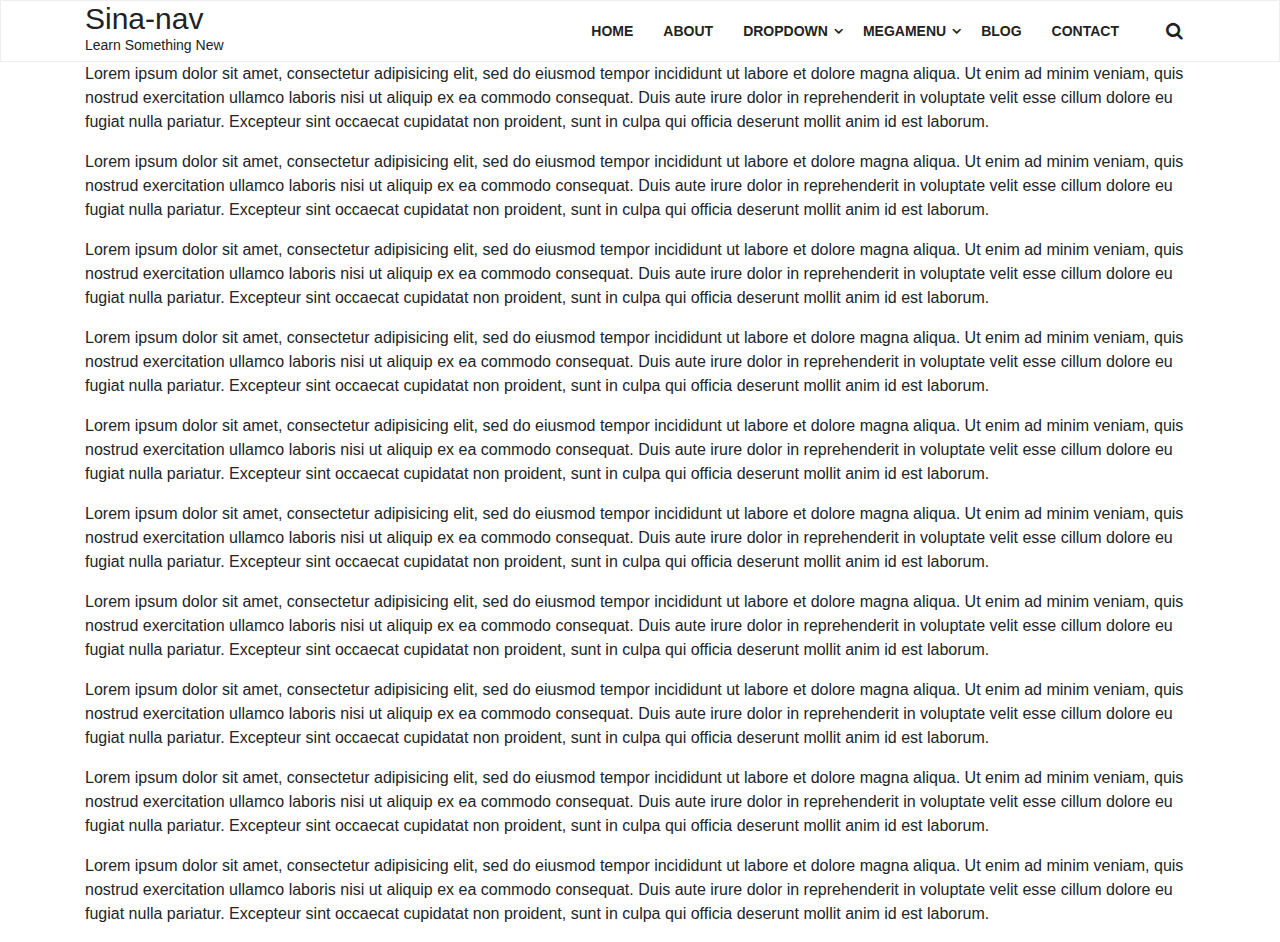
<file: menu-right.html>
<!doctype html>
<html lang="en">
<head>
	<meta charset="utf-8">
	<title>Sina Navigation</title>
	<meta name="description" content="">
	<meta http-equiv='X-UA-Compatible' content='IE=edge'>
	<meta name="viewport" content="width=device-width, initial-scale=1">
	<link rel="icon" href="assets/img/favicon.png" type="image/x-icon" />

	<!--For Plugins css-->
	<link rel="stylesheet" href="assets/css/bootstrap.min.css">
	<link rel="stylesheet" href="assets/css/font-awesome.min.css">
	<link rel="stylesheet" href="assets/css/animate.css">
	<link rel="stylesheet" href="assets/css/sina-nav.css">
</head>
<body>

<nav class="sina-nav mobile-sidebar" data-top="0">
	<div class="container">

		<div class="search-box">
			<form role="search" method="get" action="#">
				<span class="search-addon close-search"><i class="fa fa-times"></i></span>
				<div class="search-input">
					<input type="search" class="form-control" placeholder="Search here" value="" name="">
				</div>
				<span class="search-addon search-icon"><i class="fa fa-search"></i></span>
			</form>
		</div><!-- .search-box -->

		<div class="extension-nav">
			<ul>
				<li class="search"><a href="#"><i class="fa fa-search"></i></a></li>
			</ul>
		</div><!-- .extension-nav -->

		<div class="sina-nav-header">
			<button type="button" class="navbar-toggle" data-toggle="collapse" data-target="#navbar-menu">
				<i class="fa fa-bars"></i>
			</button>
			<a class="sina-brand" href="#">
				<h2>
					Sina-nav
				</h2>
				<p>Learn Something New</p>
			</a>
		</div><!-- .sina-nav-header -->

		<!-- Collect the nav links, forms, and other content for toggling -->
		<div class="collapse navbar-collapse" id="navbar-menu">
			<ul class="sina-menu sina-menu-right" data-in="fadeInLeft" data-out="fadeInOut">
				<li><a href="#home">Home</a></li>
				<li><a href="#about">About</a></li>
				<li class="dropdown">
					<a href="#" class="dropdown-toggle" data-toggle="dropdown" >Dropdown</a>
					<ul class="dropdown-menu">
						<li><a href="#">Custom Menu</a></li>
						<li><a href="#">Custom Menu<p class="description">This is Description</p></a>
						</li>
						<li class="dropdown">
							<a href="#" class="dropdown-toggle" data-toggle="dropdown" >Dropdown</a>
							<ul class="dropdown-menu">
								<li><a href="#">Custom Menu</a></li>
								<li><a href="#">Custom Menu</a></li>
								<li class="dropdown">
									<a href="#" class="dropdown-toggle" data-toggle="dropdown" >Dropdown</a>
									<ul class="dropdown-menu">
										<li><a href="#">Custom Menu</a></li>
										<li><a href="#">Custom Menu</a></li>
										<li><a href="#">Custom Menu</a></li>
									</ul>
								</li>
								<li><a href="#">Custom Menu</a></li>
							</ul>
						</li>
					</ul>
				</li>
				<li class="dropdown menu-item-has-mega-menu">
					<a href="#" class="dropdown-toggle" data-toggle="dropdown">Megamenu</a>
					<div class="mega-menu dropdown-menu">
						<ul class="mega-menu-row" role="menu">
							<li class="mega-menu-col col-md-4">
								<h4 class="mega-menu-col-title">Menu Titlle</h4>
								<ul class="sub-menu">
									<li><a href="#">Custom Menu</a></li>
									<li><a href="#">Custom Menu</a></li>
									<li><a href="#">Custom Menu</a></li>
								</ul>
							</li>
							<li class="mega-menu-col col-md-4">
								<h4 class="mega-menu-col-title">Menu Titlle</h4>
								<ul class="sub-menu">
									<li><a href="#">Custom Menu</a></li>
									<li><a href="#">Custom Menu</a></li>
									<li><a href="#">Custom Menu</a></li>
								</ul>
							</li>
							<li class="mega-menu-col col-md-4">
								<h4 class="mega-menu-col-title">Menu Titlle</h4>
								<ul class="sub-menu">
									<li><a href="#">Custom Menu</a></li>
									<li><a href="#">Custom Menu</a></li>
									<li><a href="#">Custom Menu</a></li>
								</ul>
							</li>
						</ul><!-- end row -->
					</div>
				</li>
				<li><a href="#blog">Blog</a></li>
				<li><a href="#contact">Contact</a></li>
			</ul>
		</div><!-- /.navbar-collapse -->
	</div><!-- .container -->
</nav>

<div class="container">
	<div class="row">
		<div class="col-6 col-lg-12">
			<div id="home">
				<p>
					Lorem ipsum dolor sit amet, consectetur adipisicing elit, sed do eiusmod
					tempor incididunt ut labore et dolore magna aliqua. Ut enim ad minim veniam,
					quis nostrud exercitation ullamco laboris nisi ut aliquip ex ea commodo
					consequat. Duis aute irure dolor in reprehenderit in voluptate velit esse
					cillum dolore eu fugiat nulla pariatur. Excepteur sint occaecat cupidatat non
					proident, sunt in culpa qui officia deserunt mollit anim id est laborum.
				</p>
				<p>
					Lorem ipsum dolor sit amet, consectetur adipisicing elit, sed do eiusmod
					tempor incididunt ut labore et dolore magna aliqua. Ut enim ad minim veniam,
					quis nostrud exercitation ullamco laboris nisi ut aliquip ex ea commodo
					consequat. Duis aute irure dolor in reprehenderit in voluptate velit esse
					cillum dolore eu fugiat nulla pariatur. Excepteur sint occaecat cupidatat non
					proident, sunt in culpa qui officia deserunt mollit anim id est laborum.
				</p>
			</div>

			<div id="about">
				<p>
					Lorem ipsum dolor sit amet, consectetur adipisicing elit, sed do eiusmod
					tempor incididunt ut labore et dolore magna aliqua. Ut enim ad minim veniam,
					quis nostrud exercitation ullamco laboris nisi ut aliquip ex ea commodo
					consequat. Duis aute irure dolor in reprehenderit in voluptate velit esse
					cillum dolore eu fugiat nulla pariatur. Excepteur sint occaecat cupidatat non
					proident, sunt in culpa qui officia deserunt mollit anim id est laborum.
				</p>
				<p>
					Lorem ipsum dolor sit amet, consectetur adipisicing elit, sed do eiusmod
					tempor incididunt ut labore et dolore magna aliqua. Ut enim ad minim veniam,
					quis nostrud exercitation ullamco laboris nisi ut aliquip ex ea commodo
					consequat. Duis aute irure dolor in reprehenderit in voluptate velit esse
					cillum dolore eu fugiat nulla pariatur. Excepteur sint occaecat cupidatat non
					proident, sunt in culpa qui officia deserunt mollit anim id est laborum.
				</p>
			</div>

			<div id="portfolio">
				<p>
					Lorem ipsum dolor sit amet, consectetur adipisicing elit, sed do eiusmod
					tempor incididunt ut labore et dolore magna aliqua. Ut enim ad minim veniam,
					quis nostrud exercitation ullamco laboris nisi ut aliquip ex ea commodo
					consequat. Duis aute irure dolor in reprehenderit in voluptate velit esse
					cillum dolore eu fugiat nulla pariatur. Excepteur sint occaecat cupidatat non
					proident, sunt in culpa qui officia deserunt mollit anim id est laborum.
				</p>
				<p>
					Lorem ipsum dolor sit amet, consectetur adipisicing elit, sed do eiusmod
					tempor incididunt ut labore et dolore magna aliqua. Ut enim ad minim veniam,
					quis nostrud exercitation ullamco laboris nisi ut aliquip ex ea commodo
					consequat. Duis aute irure dolor in reprehenderit in voluptate velit esse
					cillum dolore eu fugiat nulla pariatur. Excepteur sint occaecat cupidatat non
					proident, sunt in culpa qui officia deserunt mollit anim id est laborum.
				</p>
			</div>

			<div id="blog">
				<p>
					Lorem ipsum dolor sit amet, consectetur adipisicing elit, sed do eiusmod
					tempor incididunt ut labore et dolore magna aliqua. Ut enim ad minim veniam,
					quis nostrud exercitation ullamco laboris nisi ut aliquip ex ea commodo
					consequat. Duis aute irure dolor in reprehenderit in voluptate velit esse
					cillum dolore eu fugiat nulla pariatur. Excepteur sint occaecat cupidatat non
					proident, sunt in culpa qui officia deserunt mollit anim id est laborum.
				</p>
				<p>
					Lorem ipsum dolor sit amet, consectetur adipisicing elit, sed do eiusmod
					tempor incididunt ut labore et dolore magna aliqua. Ut enim ad minim veniam,
					quis nostrud exercitation ullamco laboris nisi ut aliquip ex ea commodo
					consequat. Duis aute irure dolor in reprehenderit in voluptate velit esse
					cillum dolore eu fugiat nulla pariatur. Excepteur sint occaecat cupidatat non
					proident, sunt in culpa qui officia deserunt mollit anim id est laborum.
				</p>
			</div>

			<div id="contact">
				<p>
					Lorem ipsum dolor sit amet, consectetur adipisicing elit, sed do eiusmod
					tempor incididunt ut labore et dolore magna aliqua. Ut enim ad minim veniam,
					quis nostrud exercitation ullamco laboris nisi ut aliquip ex ea commodo
					consequat. Duis aute irure dolor in reprehenderit in voluptate velit esse
					cillum dolore eu fugiat nulla pariatur. Excepteur sint occaecat cupidatat non
					proident, sunt in culpa qui officia deserunt mollit anim id est laborum.
				</p>
				<p>
					Lorem ipsum dolor sit amet, consectetur adipisicing elit, sed do eiusmod
					tempor incididunt ut labore et dolore magna aliqua. Ut enim ad minim veniam,
					quis nostrud exercitation ullamco laboris nisi ut aliquip ex ea commodo
					consequat. Duis aute irure dolor in reprehenderit in voluptate velit esse
					cillum dolore eu fugiat nulla pariatur. Excepteur sint occaecat cupidatat non
					proident, sunt in culpa qui officia deserunt mollit anim id est laborum.
				</p>
			</div>
		</div>
	</div>
</div>

	<!-- JS files -->
	<script src="assets/js/jquery.min.js"></script>
	<script src="assets/js/bootstrap.min.js"></script>
	<script src="assets/js/wow.min.js"></script>
	<script src="assets/js/sina-nav.js"></script>

	<!-- For All Plug-in Activation & Others -->
	<script type="text/javascript">
		$(document).ready(function() {
			// WOW animation initialize
			new WOW().init();
		});
	</script>
</body>
</html>
</file>
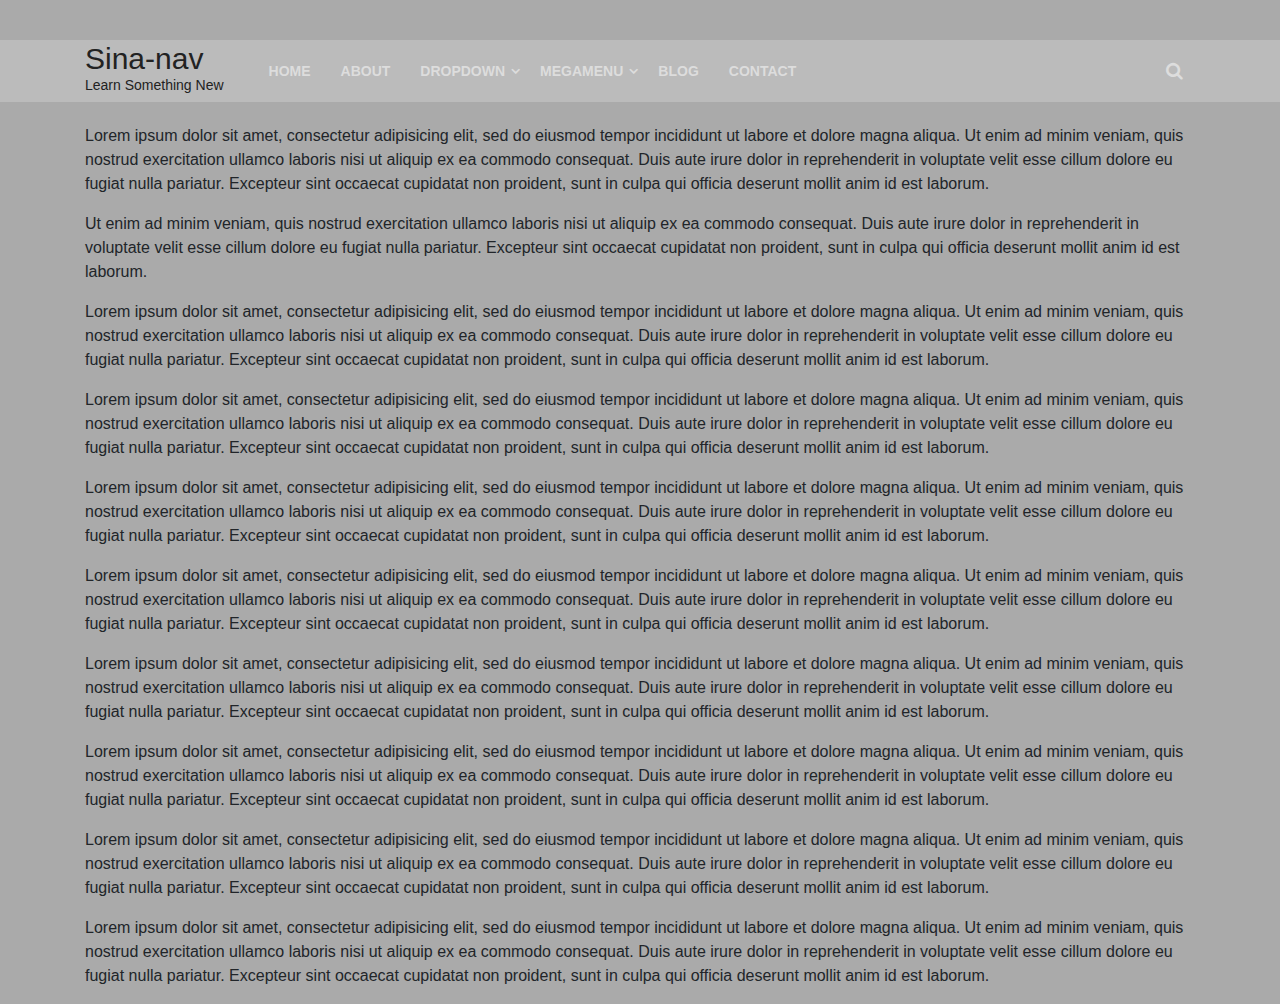
<file: transparent-nav.html>
<!doctype html>
<html lang="en">
<head>
	<meta charset="utf-8">
	<title>Sina Navigation</title>
	<meta name="description" content="">
	<meta http-equiv='X-UA-Compatible' content='IE=edge'>
	<meta name="viewport" content="width=device-width, initial-scale=1">
	<link rel="icon" href="assets/img/favicon.png" type="image/x-icon" />

	<!--For Plugins css-->
	<link rel="stylesheet" href="assets/css/bootstrap.min.css">
	<link rel="stylesheet" href="assets/css/font-awesome.min.css">
	<link rel="stylesheet" href="assets/css/animate.css">
	<link rel="stylesheet" href="assets/css/sina-nav.css">

	<style type="text/css">
		body{
			background: #aaa;
		}
		.nav-container{
			min-height: 124px;
		}
		.sina-nav{
			top: 40px;
			position: absolute;
		}
		.sina-nav.navbar-transparent{
			background: rgba(255, 255, 255, 0.2);
		}
	</style>
</head>
<body>

<div class="nav-container">
	<nav class="sina-nav mobile-sidebar navbar-transparent navbar-fixed" data-top="40" data-md-top="40" data-xl-top="40">
		<div class="container">

			<div class="search-box">
				<form role="search" method="get" action="#">
					<span class="search-addon close-search"><i class="fa fa-times"></i></span>
					<div class="search-input">
						<input type="search" class="form-control" placeholder="Search here" value="" name="">
					</div>
					<span class="search-addon search-icon"><i class="fa fa-search"></i></span>
				</form>
			</div><!-- .search-box -->

			<div class="extension-nav">
				<ul>
					<li class="search"><a href="#"><i class="fa fa-search"></i></a></li>
				</ul>
			</div><!-- .extension-nav -->

			<div class="sina-nav-header">
				<button type="button" class="navbar-toggle" data-toggle="collapse" data-target="#navbar-menu">
					<i class="fa fa-bars"></i>
				</button>
				<a class="sina-brand" href="#">
					<h2>
						Sina-nav
					</h2>
					<p>Learn Something New</p>
				</a>
			</div><!-- .sina-nav-header -->

			<!-- Collect the nav links, forms, and other content for toggling -->
			<div class="collapse navbar-collapse" id="navbar-menu">
				<ul class="sina-menu" data-in="fadeInLeft" data-out="fadeInOut">
					<li><a href="#home">Home</a></li>
					<li><a href="#about">About</a></li>
					<li class="dropdown">
						<a href="#" class="dropdown-toggle" data-toggle="dropdown" >Dropdown</a>
						<ul class="dropdown-menu">
							<li><a href="#">Custom Menu</a></li>
							<li><a href="#">Custom Menu<p class="description">This is Description</p></a>
							</li>
							<li class="dropdown">
								<a href="#" class="dropdown-toggle" data-toggle="dropdown" >Dropdown</a>
								<ul class="dropdown-menu">
									<li><a href="#">Custom Menu</a></li>
									<li><a href="#">Custom Menu</a></li>
									<li class="dropdown">
										<a href="#" class="dropdown-toggle" data-toggle="dropdown" >Dropdown</a>
										<ul class="dropdown-menu">
											<li><a href="#">Custom Menu</a></li>
											<li><a href="#">Custom Menu</a></li>
											<li><a href="#">Custom Menu</a></li>
										</ul>
									</li>
									<li><a href="#">Custom Menu</a></li>
								</ul>
							</li>
						</ul>
					</li>
					<li class="dropdown menu-item-has-mega-menu">
						<a href="#" class="dropdown-toggle" data-toggle="dropdown">Megamenu</a>
						<div class="mega-menu dropdown-menu">
							<ul class="mega-menu-row" role="menu">
								<li class="mega-menu-col col-md-4">
									<h4 class="mega-menu-col-title">Menu Titlle</h4>
									<ul class="sub-menu">
										<li><a href="#">Custom Menu</a></li>
										<li><a href="#">Custom Menu</a></li>
										<li><a href="#">Custom Menu</a></li>
									</ul>
								</li>
								<li class="mega-menu-col col-md-4">
									<h4 class="mega-menu-col-title">Menu Titlle</h4>
									<ul class="sub-menu">
										<li><a href="#">Custom Menu</a></li>
										<li><a href="#">Custom Menu</a></li>
										<li><a href="#">Custom Menu</a></li>
									</ul>
								</li>
								<li class="mega-menu-col col-md-4">
									<h4 class="mega-menu-col-title">Menu Titlle</h4>
									<ul class="sub-menu">
										<li><a href="#">Custom Menu</a></li>
										<li><a href="#">Custom Menu</a></li>
										<li><a href="#">Custom Menu</a></li>
									</ul>
								</li>
							</ul><!-- end row -->
						</div>
					</li>
					<li><a href="#blog">Blog</a></li>
					<li><a href="#contact">Contact</a></li>
				</ul>
			</div><!-- /.navbar-collapse -->
		</div><!-- .container -->
	</nav>
</div>

<div class="container">
	<div class="row">
		<div class="col-6 col-lg-12">
			<div id="home">
				<p>
					Lorem ipsum dolor sit amet, consectetur adipisicing elit, sed do eiusmod
					tempor incididunt ut labore et dolore magna aliqua. Ut enim ad minim veniam,
					quis nostrud exercitation ullamco laboris nisi ut aliquip ex ea commodo
					consequat. Duis aute irure dolor in reprehenderit in voluptate velit esse
					cillum dolore eu fugiat nulla pariatur. Excepteur sint occaecat cupidatat non
					proident, sunt in culpa qui officia deserunt mollit anim id est laborum.
				</p>
				<p>
					Ut enim ad minim veniam, quis nostrud exercitation ullamco laboris nisi ut aliquip ex ea commodo
					consequat. Duis aute irure dolor in reprehenderit in voluptate velit esse
					cillum dolore eu fugiat nulla pariatur. Excepteur sint occaecat cupidatat non
					proident, sunt in culpa qui officia deserunt mollit anim id est laborum.
				</p>
			</div>

			<div id="about">
				<p>
					Lorem ipsum dolor sit amet, consectetur adipisicing elit, sed do eiusmod
					tempor incididunt ut labore et dolore magna aliqua. Ut enim ad minim veniam,
					quis nostrud exercitation ullamco laboris nisi ut aliquip ex ea commodo
					consequat. Duis aute irure dolor in reprehenderit in voluptate velit esse
					cillum dolore eu fugiat nulla pariatur. Excepteur sint occaecat cupidatat non
					proident, sunt in culpa qui officia deserunt mollit anim id est laborum.
				</p>
				<p>
					Lorem ipsum dolor sit amet, consectetur adipisicing elit, sed do eiusmod
					tempor incididunt ut labore et dolore magna aliqua. Ut enim ad minim veniam,
					quis nostrud exercitation ullamco laboris nisi ut aliquip ex ea commodo
					consequat. Duis aute irure dolor in reprehenderit in voluptate velit esse
					cillum dolore eu fugiat nulla pariatur. Excepteur sint occaecat cupidatat non
					proident, sunt in culpa qui officia deserunt mollit anim id est laborum.
				</p>
			</div>

			<div id="portfolio">
				<p>
					Lorem ipsum dolor sit amet, consectetur adipisicing elit, sed do eiusmod
					tempor incididunt ut labore et dolore magna aliqua. Ut enim ad minim veniam,
					quis nostrud exercitation ullamco laboris nisi ut aliquip ex ea commodo
					consequat. Duis aute irure dolor in reprehenderit in voluptate velit esse
					cillum dolore eu fugiat nulla pariatur. Excepteur sint occaecat cupidatat non
					proident, sunt in culpa qui officia deserunt mollit anim id est laborum.
				</p>
				<p>
					Lorem ipsum dolor sit amet, consectetur adipisicing elit, sed do eiusmod
					tempor incididunt ut labore et dolore magna aliqua. Ut enim ad minim veniam,
					quis nostrud exercitation ullamco laboris nisi ut aliquip ex ea commodo
					consequat. Duis aute irure dolor in reprehenderit in voluptate velit esse
					cillum dolore eu fugiat nulla pariatur. Excepteur sint occaecat cupidatat non
					proident, sunt in culpa qui officia deserunt mollit anim id est laborum.
				</p>
			</div>

			<div id="blog">
				<p>
					Lorem ipsum dolor sit amet, consectetur adipisicing elit, sed do eiusmod
					tempor incididunt ut labore et dolore magna aliqua. Ut enim ad minim veniam,
					quis nostrud exercitation ullamco laboris nisi ut aliquip ex ea commodo
					consequat. Duis aute irure dolor in reprehenderit in voluptate velit esse
					cillum dolore eu fugiat nulla pariatur. Excepteur sint occaecat cupidatat non
					proident, sunt in culpa qui officia deserunt mollit anim id est laborum.
				</p>
				<p>
					Lorem ipsum dolor sit amet, consectetur adipisicing elit, sed do eiusmod
					tempor incididunt ut labore et dolore magna aliqua. Ut enim ad minim veniam,
					quis nostrud exercitation ullamco laboris nisi ut aliquip ex ea commodo
					consequat. Duis aute irure dolor in reprehenderit in voluptate velit esse
					cillum dolore eu fugiat nulla pariatur. Excepteur sint occaecat cupidatat non
					proident, sunt in culpa qui officia deserunt mollit anim id est laborum.
				</p>
			</div>

			<div id="contact">
				<p>
					Lorem ipsum dolor sit amet, consectetur adipisicing elit, sed do eiusmod
					tempor incididunt ut labore et dolore magna aliqua. Ut enim ad minim veniam,
					quis nostrud exercitation ullamco laboris nisi ut aliquip ex ea commodo
					consequat. Duis aute irure dolor in reprehenderit in voluptate velit esse
					cillum dolore eu fugiat nulla pariatur. Excepteur sint occaecat cupidatat non
					proident, sunt in culpa qui officia deserunt mollit anim id est laborum.
				</p>
				<p>
					Lorem ipsum dolor sit amet, consectetur adipisicing elit, sed do eiusmod
					tempor incididunt ut labore et dolore magna aliqua. Ut enim ad minim veniam,
					quis nostrud exercitation ullamco laboris nisi ut aliquip ex ea commodo
					consequat. Duis aute irure dolor in reprehenderit in voluptate velit esse
					cillum dolore eu fugiat nulla pariatur. Excepteur sint occaecat cupidatat non
					proident, sunt in culpa qui officia deserunt mollit anim id est laborum.
				</p>
			</div>
		</div>
	</div>
</div>

	<!-- JS files -->
	<script src="assets/js/jquery.min.js"></script>
	<script src="assets/js/bootstrap.min.js"></script>
	<script src="assets/js/wow.min.js"></script>
	<script src="assets/js/sina-nav.js"></script>

	<!-- For All Plug-in Activation & Others -->
	<script type="text/javascript">
		$(document).ready(function() {
			// WOW animation initialize
			new WOW().init();
		});
	</script>
</body>
</html>
</file>
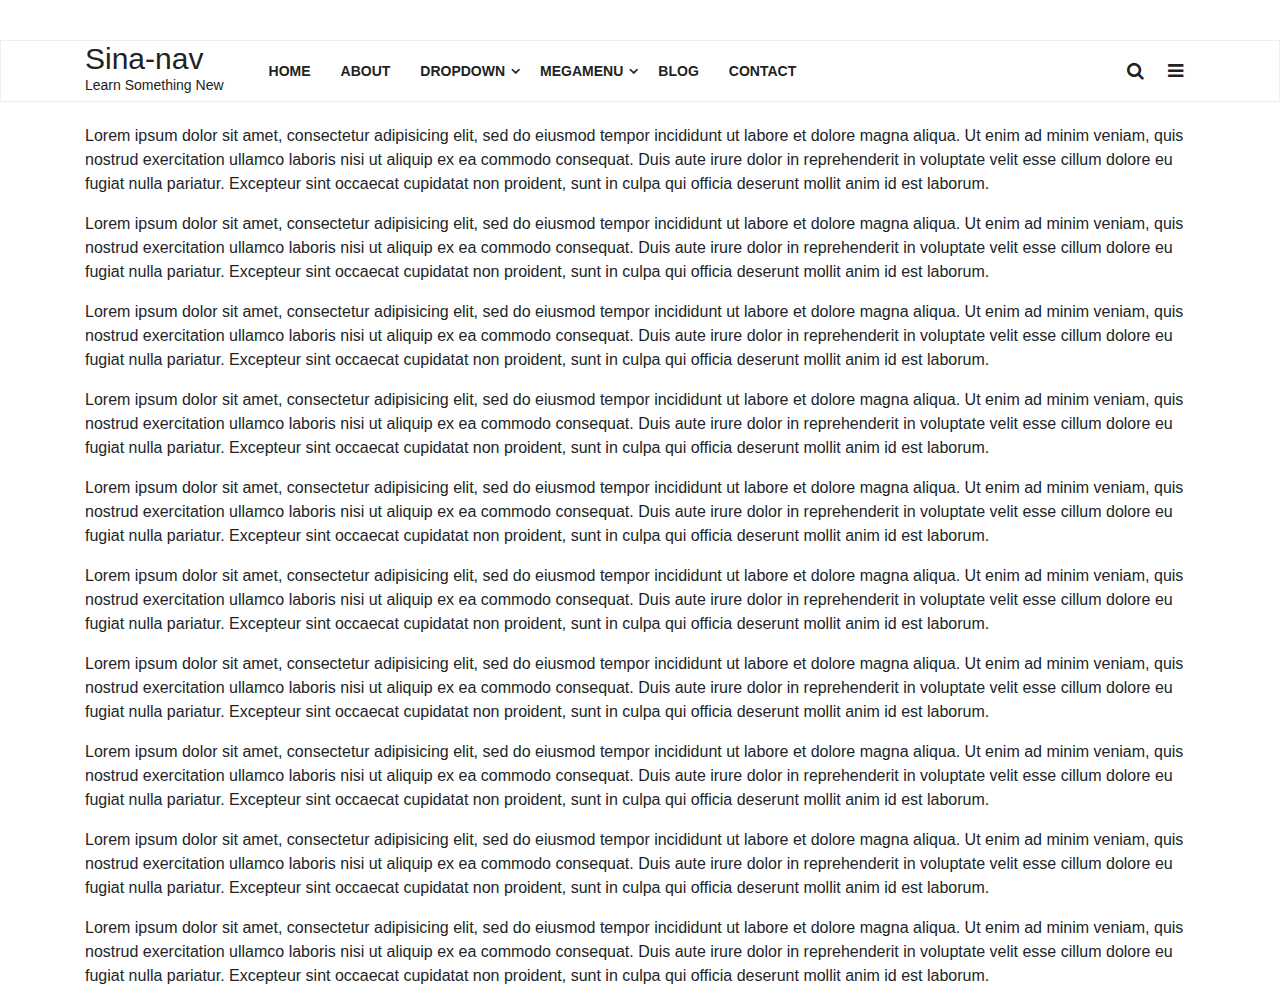
<file: widget-bar.html>
<!doctype html>
<html lang="en">
<head>
	<meta charset="utf-8">
	<title>Sina Navigation</title>
	<meta name="description" content="">
	<meta http-equiv='X-UA-Compatible' content='IE=edge'>
	<meta name="viewport" content="width=device-width, initial-scale=1">
	<link rel="icon" href="assets/img/favicon.png" type="image/x-icon" />

	<!--For Plugins css-->
	<link rel="stylesheet" href="assets/css/bootstrap.min.css">
	<link rel="stylesheet" href="assets/css/font-awesome.min.css">
	<link rel="stylesheet" href="assets/css/animate.css">
	<link rel="stylesheet" href="assets/css/sina-nav.css">

	<style type="text/css">
		.nav-container{
			min-height: 124px;
		}
		.sina-nav{
			top: 40px;
			position: absolute;
		}
	</style>
</head>
<body>

<div class="nav-container">
	<nav class="sina-nav mobile-sidebar navbar-fixed" data-top="0">
		<div class="container">

			<div class="search-box">
				<form role="search" method="get" action="#">
					<span class="search-addon close-search"><i class="fa fa-times"></i></span>
					<div class="search-input">
						<input type="search" class="form-control" placeholder="Search here" value="" name="">
					</div>
					<span class="search-addon search-icon"><i class="fa fa-search"></i></span>
				</form>
			</div><!-- .search-box -->

			<div class="extension-nav">
				<ul>
					<li class="search"><a href="#"><i class="fa fa-search"></i></a></li>
					<li class="widget-bar-btn"><a href="#"><i class="fa fa-bars"></i></a></li>
				</ul>
			</div><!-- .extension-nav -->

			<div class="sina-nav-header">
				<button type="button" class="navbar-toggle" data-toggle="collapse" data-target="#navbar-menu">
					<i class="fa fa-bars"></i>
				</button>
				<a class="sina-brand" href="#">
					<h2>
						Sina-nav
					</h2>
					<p>Learn Something New</p>
				</a>
			</div><!-- .sina-nav-header -->

			<!-- Collect the nav links, forms, and other content for toggling -->
			<div class="collapse navbar-collapse" id="navbar-menu">
				<ul class="sina-menu" data-in="fadeInLeft" data-out="fadeInOut">
					<li><a href="#home">Home</a></li>
					<li><a href="#about">About</a></li>
					<li class="dropdown">
						<a href="#" class="dropdown-toggle" data-toggle="dropdown" >Dropdown</a>
						<ul class="dropdown-menu">
							<li><a href="#">Custom Menu</a></li>
							<li><a href="#">Custom Menu<p class="description">This is Description</p></a>
							</li>
							<li class="dropdown">
								<a href="#" class="dropdown-toggle" data-toggle="dropdown" >Dropdown</a>
								<ul class="dropdown-menu">
									<li><a href="#">Custom Menu</a></li>
									<li><a href="#">Custom Menu</a></li>
									<li class="dropdown">
										<a href="#" class="dropdown-toggle" data-toggle="dropdown" >Dropdown</a>
										<ul class="dropdown-menu">
											<li><a href="#">Custom Menu</a></li>
											<li><a href="#">Custom Menu</a></li>
											<li><a href="#">Custom Menu</a></li>
										</ul>
									</li>
									<li><a href="#">Custom Menu</a></li>
								</ul>
							</li>
						</ul>
					</li>
					<li class="dropdown menu-item-has-mega-menu">
						<a href="#" class="dropdown-toggle" data-toggle="dropdown">Megamenu</a>
						<div class="mega-menu dropdown-menu">
							<ul class="mega-menu-row" role="menu">
								<li class="mega-menu-col col-md-4">
									<h4 class="mega-menu-col-title">Menu Titlle</h4>
									<ul class="sub-menu">
										<li><a href="#">Custom Menu</a></li>
										<li><a href="#">Custom Menu</a></li>
										<li><a href="#">Custom Menu</a></li>
									</ul>
								</li>
								<li class="mega-menu-col col-md-4">
									<h4 class="mega-menu-col-title">Menu Titlle</h4>
									<ul class="sub-menu">
										<li><a href="#">Custom Menu</a></li>
										<li><a href="#">Custom Menu</a></li>
										<li><a href="#">Custom Menu</a></li>
									</ul>
								</li>
								<li class="mega-menu-col col-md-4">
									<h4 class="mega-menu-col-title">Menu Titlle</h4>
									<ul class="sub-menu">
										<li><a href="#">Custom Menu</a></li>
										<li><a href="#">Custom Menu</a></li>
										<li><a href="#">Custom Menu</a></li>
									</ul>
								</li>
							</ul><!-- end row -->
						</div>
					</li>
					<li><a href="#blog">Blog</a></li>
					<li><a href="#contact">Contact</a></li>
				</ul>
			</div><!-- /.navbar-collapse -->
		</div><!-- .container -->

		<!-- Start widget-bar -->
		<div class="widget-bar">
			<a href="#" class="close-widget-bar"><i class="fa fa-times"></i></a>
			<div class="widget">
				<h4 class="title">Custom Pages</h4>
				<ul class="link">
					<li><a href="#">About</a></li>
					<li><a href="#">Services</a></li>
					<li><a href="#">Blog</a></li>
					<li><a href="#">Portfolio</a></li>
					<li><a href="#">Contact</a></li>
				</ul>
			</div>
			<div class="widget">
				<h4 class="title">Additional Links</h4>
				<ul class="link">
					<li><a href="#">Retina Homepage</a></li>
					<li><a href="#">New Page Examples</a></li>
					<li><a href="#">Parallax Sections</a></li>
					<li><a href="#">Shortcode Central</a></li>
					<li><a href="#">Ultimate Font Collection</a></li>
				</ul>
			</div>
		</div>
		<!-- End widget-bar -->
	</nav>
</div>

<div class="container">
	<div class="row">
		<div class="col-6 col-lg-12">
			<div id="home">
				<p>
					Lorem ipsum dolor sit amet, consectetur adipisicing elit, sed do eiusmod
					tempor incididunt ut labore et dolore magna aliqua. Ut enim ad minim veniam,
					quis nostrud exercitation ullamco laboris nisi ut aliquip ex ea commodo
					consequat. Duis aute irure dolor in reprehenderit in voluptate velit esse
					cillum dolore eu fugiat nulla pariatur. Excepteur sint occaecat cupidatat non
					proident, sunt in culpa qui officia deserunt mollit anim id est laborum.
				</p>
				<p>
					Lorem ipsum dolor sit amet, consectetur adipisicing elit, sed do eiusmod
					tempor incididunt ut labore et dolore magna aliqua. Ut enim ad minim veniam,
					quis nostrud exercitation ullamco laboris nisi ut aliquip ex ea commodo
					consequat. Duis aute irure dolor in reprehenderit in voluptate velit esse
					cillum dolore eu fugiat nulla pariatur. Excepteur sint occaecat cupidatat non
					proident, sunt in culpa qui officia deserunt mollit anim id est laborum.
				</p>
			</div>

			<div id="about">
				<p>
					Lorem ipsum dolor sit amet, consectetur adipisicing elit, sed do eiusmod
					tempor incididunt ut labore et dolore magna aliqua. Ut enim ad minim veniam,
					quis nostrud exercitation ullamco laboris nisi ut aliquip ex ea commodo
					consequat. Duis aute irure dolor in reprehenderit in voluptate velit esse
					cillum dolore eu fugiat nulla pariatur. Excepteur sint occaecat cupidatat non
					proident, sunt in culpa qui officia deserunt mollit anim id est laborum.
				</p>
				<p>
					Lorem ipsum dolor sit amet, consectetur adipisicing elit, sed do eiusmod
					tempor incididunt ut labore et dolore magna aliqua. Ut enim ad minim veniam,
					quis nostrud exercitation ullamco laboris nisi ut aliquip ex ea commodo
					consequat. Duis aute irure dolor in reprehenderit in voluptate velit esse
					cillum dolore eu fugiat nulla pariatur. Excepteur sint occaecat cupidatat non
					proident, sunt in culpa qui officia deserunt mollit anim id est laborum.
				</p>
			</div>

			<div id="portfolio">
				<p>
					Lorem ipsum dolor sit amet, consectetur adipisicing elit, sed do eiusmod
					tempor incididunt ut labore et dolore magna aliqua. Ut enim ad minim veniam,
					quis nostrud exercitation ullamco laboris nisi ut aliquip ex ea commodo
					consequat. Duis aute irure dolor in reprehenderit in voluptate velit esse
					cillum dolore eu fugiat nulla pariatur. Excepteur sint occaecat cupidatat non
					proident, sunt in culpa qui officia deserunt mollit anim id est laborum.
				</p>
				<p>
					Lorem ipsum dolor sit amet, consectetur adipisicing elit, sed do eiusmod
					tempor incididunt ut labore et dolore magna aliqua. Ut enim ad minim veniam,
					quis nostrud exercitation ullamco laboris nisi ut aliquip ex ea commodo
					consequat. Duis aute irure dolor in reprehenderit in voluptate velit esse
					cillum dolore eu fugiat nulla pariatur. Excepteur sint occaecat cupidatat non
					proident, sunt in culpa qui officia deserunt mollit anim id est laborum.
				</p>
			</div>

			<div id="blog">
				<p>
					Lorem ipsum dolor sit amet, consectetur adipisicing elit, sed do eiusmod
					tempor incididunt ut labore et dolore magna aliqua. Ut enim ad minim veniam,
					quis nostrud exercitation ullamco laboris nisi ut aliquip ex ea commodo
					consequat. Duis aute irure dolor in reprehenderit in voluptate velit esse
					cillum dolore eu fugiat nulla pariatur. Excepteur sint occaecat cupidatat non
					proident, sunt in culpa qui officia deserunt mollit anim id est laborum.
				</p>
				<p>
					Lorem ipsum dolor sit amet, consectetur adipisicing elit, sed do eiusmod
					tempor incididunt ut labore et dolore magna aliqua. Ut enim ad minim veniam,
					quis nostrud exercitation ullamco laboris nisi ut aliquip ex ea commodo
					consequat. Duis aute irure dolor in reprehenderit in voluptate velit esse
					cillum dolore eu fugiat nulla pariatur. Excepteur sint occaecat cupidatat non
					proident, sunt in culpa qui officia deserunt mollit anim id est laborum.
				</p>
			</div>

			<div id="contact">
				<p>
					Lorem ipsum dolor sit amet, consectetur adipisicing elit, sed do eiusmod
					tempor incididunt ut labore et dolore magna aliqua. Ut enim ad minim veniam,
					quis nostrud exercitation ullamco laboris nisi ut aliquip ex ea commodo
					consequat. Duis aute irure dolor in reprehenderit in voluptate velit esse
					cillum dolore eu fugiat nulla pariatur. Excepteur sint occaecat cupidatat non
					proident, sunt in culpa qui officia deserunt mollit anim id est laborum.
				</p>
				<p>
					Lorem ipsum dolor sit amet, consectetur adipisicing elit, sed do eiusmod
					tempor incididunt ut labore et dolore magna aliqua. Ut enim ad minim veniam,
					quis nostrud exercitation ullamco laboris nisi ut aliquip ex ea commodo
					consequat. Duis aute irure dolor in reprehenderit in voluptate velit esse
					cillum dolore eu fugiat nulla pariatur. Excepteur sint occaecat cupidatat non
					proident, sunt in culpa qui officia deserunt mollit anim id est laborum.
				</p>
			</div>
		</div>
	</div>
</div>

	<!-- JS files -->
	<script src="assets/js/jquery.min.js"></script>
	<script src="assets/js/bootstrap.min.js"></script>
	<script src="assets/js/wow.min.js"></script>
	<script src="assets/js/sina-nav.js"></script>

	<!-- For All Plug-in Activation & Others -->
	<script type="text/javascript">
		$(document).ready(function() {
			// WOW animation initialize
			new WOW().init();
		});
	</script>
</body>
</html>
</file>
<file: assets/css/sina-nav.css>
/**
 * Template name: Sina-nav Multi Purpose Menu
 * Template URI: https://github.com/shaonsina/sina-nav-4
 * Version: 2.0
 * Author: shaonsina
 */
.search-box {
  padding: 8px 0;
  display: none;
  border-radius: 4px;
  overflow: hidden;
  background-color: #f6f6f6;
}
.search-box input.form-control {
  height: 44px;
  border: 0;
  box-shadow: 0 0 0;
  color: #222;
  background-color: transparent;
}
.search-box .search-input {
  float: left;
  width: calc( 100% - 108px );
}
.search-box .search-addon {
  padding: 10px 20px;
  float: left;
  color: #222;
  background-color: transparent;
}
.search-box .search-addon.close-search {
  cursor: pointer;
}

.sina-nav-overlay {
  position: fixed;
  left: 0;
  width: 100%;
  height: 100%;
  z-index: 998;
  opacity: 0;
  transition: top 0.5s ease-in-out;
  opacity: 1;
  background: rgba(0, 0, 0, 0.5);
}

.sina-nav-overlay.off {
  top: -100%;
}

.sina-nav-overlay.on {
  top: 0;
}

.sina-nav {
  margin-bottom: 0;
  border-radius: 0;
  min-height: 60px;
  z-index: 999999;
  left: 0;
  right: 0;
  background: #fff;
  border: 1px solid #eee;
  transition: box-shadow, border, background 0.5s ease-in-out;
}
.sina-nav ul,
.sina-nav ul ul {
  padding: 0;
  margin: 0;
  list-style: none;
}
.sina-nav ul li a {
  display: block;
  font-family: "Montserrat", sans-serif;
  text-transform: uppercase;
  line-height: 20px;
  text-decoration: none;
  white-space: normal;
  transition: all 0.3s ease-in-out;
  background: transparent;
}
.sina-nav .animated {
  animation-duration: 1s;
  animation-fill-mode: both;
}
.sina-nav .container,
.sina-nav .container-fluid {
  position: relative;
}
.sina-nav .sina-brand {
  height: 60px;
  max-width: 200px;
  padding: 0;
  margin: 0 30px 0 0;
  float: left;
  text-decoration: none;
}
.sina-nav .sina-brand > img {
  height: 100%;
  padding: 6px 0;
}
.sina-nav .sina-brand h2 {
  color: #222;
  font-size: 30px;
  line-height: 36px;
  margin: 0;
  padding: 0;
}
.sina-nav .sina-brand p {
  color: #222;
  font-size: 14px;
  line-height: 16px;
  margin: 0;
  padding: 0;
}
.sina-nav .logo-primary, .sina-nav.navbar-transparent .logo-secondary {
  display: inline-block;
}
.sina-nav .logo-secondary, .sina-nav.navbar-transparent .logo-primary {
  display: none;
}
.sina-nav .dropdown-toggle::after {
  width: inherit;
  height: inherit;
  border: 0;
  margin: 0;
}
.sina-nav .dropdown {
  position: relative;
}
.sina-nav .dropdown-menu {
  position: absolute;
  display: none;
  top: 100%;
  left: 0;
  z-index: 1000;
}
.sina-nav .open > .dropdown-menu {
  display: block;
}
.sina-nav .collapse:not(.show) {
  display: none;
}
.sina-nav .collapsing {
  position: relative;
  height: 0;
  overflow: hidden;
  transition: height 0.35s ease;
}
.sina-nav .navbar-collapse {
  overflow-x: visible;
  padding-right: 15px;
  padding-left: 15px;
  -webkit-overflow-scrolling: touch;
}
.sina-nav .navbar-collapse.show {
  overflow-y: auto;
}
.sina-nav .navbar-collapse:before,
.sina-nav .navbar-collapse:after {
  content: " ";
  display: table;
}
.sina-nav .navbar-collapse:after {
  clear: both;
}
.sina-nav .sina-menu li a {
  position: relative;
  display: block;
  font-size: 14px;
}
.sina-nav .sina-menu li .fa-icon-left {
  margin-right: 8px;
}
.sina-nav .sina-menu li .fa-icon-right {
  margin-left: 8px;
}
.sina-nav .sina-menu > li > a {
  padding: 20px 15px;
  max-width: 160px;
  color: #222;
  font-size: 14px;
  font-weight: 700;
  line-height: 20px;
}
.sina-nav .sina-menu > li.active > a,
.sina-nav .sina-menu > li > a:hover,
.sina-nav .sina-menu > li > a:focus {
  color: #1085e4;
  background-color: transparent;
}
.sina-nav .sina-menu > li.sina-nav-cta-btn {
  padding: 11px 15px;
  margin-left: 20px;
}
.sina-nav .sina-menu > li.sina-nav-cta-btn a {
  padding: 8px 15px;
  border: 1px solid #1085e4;
  border-radius: 4px;
  text-align: center;
  color: #fff;
  background: #1085e4;
}
.sina-nav .sina-menu > li.sina-nav-cta-btn a:hover, .sina-nav .sina-menu > li.sina-nav-cta-btn a:focus {
  border-color: #1085e4;
  color: #1085e4;
  background: transparent;
}
.sina-nav .sina-menu li .description {
  font-style: italic;
  font-size: 90%;
  margin: 6px 0 0;
  font-weight: 400;
}
.sina-nav .sina-menu .dropdown-menu {
  background-color: #fcfcfc;
  margin: 0;
}
.sina-nav .sina-menu .dropdown-menu li a {
  color: #222;
  font-size: 12px;
}
.sina-nav .sina-menu .dropdown-menu li.active > a,
.sina-nav .sina-menu .dropdown-menu li > a:hover,
.sina-nav .sina-menu .dropdown-menu li > a:focus {
  color: #222;
  background-color: #f6f6f6;
}
.sina-nav .sina-menu .dropdown-toggle:focus {
  outline: 0;
}
.sina-nav .sina-menu .mega-menu-col-title:before,
.sina-nav .sina-menu .dropdown .dropdown-toggle:before,
.sina-nav .sina-menu .dropdown .dropdown-toggle:after {
  font-family: 'FontAwesome';
}
.sina-nav.navbar-reverse .search-box .form-control {
  text-align: right;
}
.sina-nav.navbar-reverse .extension-nav > ul > li.dropdown .dropdown-menu {
  left: 0;
  margin-left: 0;
}
.sina-nav.navbar-reverse.sina-nav-cta-btn {
  margin-right: 20px;
  margin-left: 0;
}
.sina-nav .navbar-collapse {
  padding: 0;
}
.sina-nav .menu-item-has-mega-menu.dropdown {
  position: static;
}
.sina-nav .menu-item-has-mega-menu.dropdown .mega-menu.dropdown-menu {
  width: 100%;
  padding: 0;
  background-color: #fcfcfc;
}
.sina-nav .menu-item-has-mega-menu.dropdown .mega-menu-row {
  width: 100%;
  float: left;
}
.sina-nav .menu-item-has-mega-menu.dropdown .mega-menu-col {
  list-style: none;
  color: #222;
}
.sina-nav .menu-item-has-mega-menu.dropdown .mega-menu-col a {
  color: #222;
}
.sina-nav .menu-item-has-mega-menu.dropdown .mega-menu-col .active > a,
.sina-nav .menu-item-has-mega-menu.dropdown .mega-menu-col > a:hover,
.sina-nav .menu-item-has-mega-menu.dropdown .mega-menu-col > a:focus {
  color: #1085e4;
  background: transparent;
}
.sina-nav .menu-item-has-mega-menu.dropdown .mega-menu-col-title {
  font-size: 15px;
  line-height: 20px;
  margin: 0;
}
.sina-nav.navbar-fixed {
  position: relative;
}
.sina-nav .extension-nav {
  float: right;
  margin-left: 20px;
}
.sina-nav .extension-nav > ul {
  float: left;
}
.sina-nav .extension-nav > ul > li {
  float: left;
}
.sina-nav .extension-nav > ul > li > a {
  display: block;
  padding: 20px 12px;
  position: relative;
  font-size: 18px;
  color: #222;
}
.sina-nav .extension-nav > ul > li > a:hover, .sina-nav .extension-nav > ul > li > a:focus {
  color: #1085e4;
  background-color: transparent;
}
.sina-nav .extension-nav > ul > li > a .shop-badge {
  position: absolute;
  top: 12px;
  right: 10px;
  padding: 4px 5px;
  font-size: 10px;
  line-height: 10px;
  border-radius: 50%;
  background-color: #1085e4;
  color: #fff;
}
.sina-nav .extension-nav > ul > li.dropdown .dropdown-menu {
  border-radius: 0;
  box-shadow: 0 0 0;
  margin-left: 40px;
  width: 232px;
  left: -232px;
  background-color: #fcfcfc;
  border: solid 1px #eee;
}
.sina-nav .extension-nav > ul > li .shop-menu > li {
  padding: 12px 15px;
  width: 100%;
  overflow: hidden;
  border-bottom: solid 1px #eee;
}
.sina-nav .extension-nav > ul > li .shop-menu > li:last-child {
  border-bottom: 0;
}
.sina-nav .extension-nav > ul > li .shop-menu > li .shop-item-photo {
  padding: 0;
  float: left;
  width: 60px;
  height: 60px;
  margin-right: 10px;
  border: solid 1px #eee;
}
.sina-nav .extension-nav > ul > li .shop-menu > li .shop-item-link,
.sina-nav .extension-nav > ul > li .shop-menu > li .shop-item-price {
  margin: 0;
  padding: 0;
  font-size: 14px;
  line-height: 20px;
  display: inline-block;
  max-width: 130px;
  color: #222;
}
.sina-nav .extension-nav > ul > li .shop-menu > li .shop-item-link {
  color: #1085e4;
  font-size: 12px;
}
.sina-nav .extension-nav > ul > li .shop-menu > li .shop-item-link:hover, .sina-nav .extension-nav > ul > li .shop-menu > li .shop-item-link:focus {
  background-color: transparent;
}
.sina-nav .extension-nav > ul > li .shop-menu > li.shop-total-price .shop-btn {
  padding: 8px 12px;
  display: inline-block;
  border-radius: 4px;
  border: 1px solid #1085e4;
  font-size: 14px;
  color: #1085e4;
  background-color: #fcfcfc;
}
.sina-nav .extension-nav > ul > li .shop-menu > li.shop-total-price .shop-btn:hover, .sina-nav .extension-nav > ul > li .shop-menu > li.shop-total-price .shop-btn:focus {
  background-color: #1085e4;
  color: #fcfcfc;
}
.sina-nav .extension-nav > ul > li .shop-menu > li.shop-total-price > span {
  color: #222;
  float: right;
  font-weight: 700;
  margin-top: 5px;
}
.sina-nav.navbar-fixed.navbar-freez.wp-topbar, .sina-nav.mobile-sidebar.wp-topbar .navbar-collapse, .sina-nav.wp-topbar .widget-bar {
  top: 32px;
}
.sina-nav .widget-bar {
  position: fixed;
  overflow-y: auto;
  top: 0;
  right: -300px;
  width: 300px;
  padding: 20px;
  height: 100%;
  z-index: 999;
  transition: all 0.5s ease-in-out;
  background-color: #333;
}
.sina-nav .widget-bar.on {
  right: 0;
}
.sina-nav .widget-bar .widget {
  margin-bottom: 30px;
}
.sina-nav .widget-bar .widget .link li a {
  color: #ccc;
  font-size: 14px;
}
.sina-nav .widget-bar .widget .link li a:focus, .sina-nav .widget-bar .widget .link li a:hover {
  color: #fcfcfc;
}
.sina-nav .widget-bar .widget .title {
  font-size: 20px;
  margin-bottom: 10px;
  color: #ccc;
  font-weight: 700;
}
.sina-nav .widget-bar .close-widget-bar {
  float: right;
  font-size: 16px;
  color: #ccc;
}
.sina-nav.navbar-reverse .widget-bar {
  right: inherit;
  left: -300px;
  text-align: right;
}
.sina-nav.navbar-reverse .widget-bar.on {
  right: inherit;
  left: 0;
}
.sina-nav.navbar-reverse .widget-bar .close-widget-bar {
  float: left;
}

@media (min-width: 1025px) {
  .sina-nav .navbar-toggle {
    display: none;
  }
  .sina-nav .navbar-collapse.collapse {
    display: block;
  }
  .sina-nav.navbar-reverse .sina-nav-header {
    float: right;
  }
  .sina-nav.navbar-reverse .sina-brand {
    margin: 0 0 0 30px;
    text-align: right;
  }
  .sina-nav.navbar-reverse .extension-nav {
    float: left;
    margin-right: 20px;
    margin-left: 0;
  }
  .sina-nav.navbar-reverse .extension-nav li {
    float: right;
  }
  .sina-nav .sina-menu {
    float: left;
  }
  .sina-nav .sina-menu > li {
    float: left;
  }
  .sina-nav .sina-menu > .dropdown > .dropdown-toggle {
    padding-right: 20px;
  }
  .sina-nav .sina-menu > .dropdown > .dropdown-toggle:after {
    content: "\f107";
    position: absolute;
    top: 20px;
    right: 5px;
  }
  .sina-nav .sina-menu .dropdown .dropdown-menu {
    box-shadow: 0 0 0;
    border-radius: 0;
    width: 200px;
    border: solid 1px #eee;
  }
  .sina-nav .sina-menu .dropdown .dropdown-menu .dropdown-menu {
    left: 100%;
    top: 0;
  }
  .sina-nav .sina-menu .dropdown .dropdown-menu .dropdown:first-child > .dropdown-menu {
    top: -1px;
  }
  .sina-nav .sina-menu .dropdown .dropdown-menu > li > a {
    padding: 10px 12px;
    border-top: solid 1px #eee;
  }
  .sina-nav .sina-menu .dropdown .dropdown-menu > li:first-child > a {
    border-top: 0;
  }
  .sina-nav .sina-menu .dropdown .dropdown-menu .dropdown > .dropdown-toggle {
    padding: 10px 20px 10px 12px;
  }
  .sina-nav .sina-menu .dropdown .dropdown-menu .dropdown > .dropdown-toggle:before {
    float: right;
    content: "\f105";
    position: absolute;
    right: 8px;
  }
  .sina-nav .sina-menu .dropdown .mega-menu.dropdown-menu {
    max-height: 400px;
    overflow-y: auto;
  }
  .sina-nav .sina-menu .mega-menu-col {
    padding: 10px 15px;
    float: left;
  }
  .sina-nav .sina-menu .mega-menu-col .sub-menu a {
    padding: 6px 10px;
    display: inline-block;
  }
  .sina-nav .sina-menu .mega-menu-col .sub-menu a:hover, .sina-nav .sina-menu .mega-menu-col .sub-menu a:focus {
    color: #1085e4;
    background: transparent;
  }
  .sina-nav .sina-menu .mega-menu-col-title {
    font-weight: 700;
    padding: 6px 10px;
    display: inline-block;
  }
  .sina-nav .sina-menu .mega-menu-col-content {
    padding: 4px 10px;
  }
  .sina-nav .sina-menu.sina-menu-dropdown-right {
    float: right;
    left: auto;
    right: 0;
  }
  .sina-nav .sina-menu.sina-menu-dropdown-right .mega-menu.dropdown-menu .mega-menu-col {
    float: right;
  }
  .sina-nav .sina-menu.sina-menu-dropdown-right > .dropdown > .dropdown-toggle {
    padding-left: 20px;
    padding-right: 15px;
  }
  .sina-nav .sina-menu.sina-menu-dropdown-right > .dropdown > .dropdown-toggle:after {
    left: 5px;
    right: inherit;
  }
  .sina-nav .sina-menu.sina-menu-dropdown-right .dropdown-menu .dropdown-menu {
    left: -200px;
  }
  .sina-nav .sina-menu.sina-menu-dropdown-right .dropdown .dropdown-menu {
    text-align: right;
  }
  .sina-nav .sina-menu.sina-menu-dropdown-right .dropdown .dropdown-menu .dropdown > .dropdown-toggle {
    padding: 10px 12px 10px 20px;
  }
  .sina-nav .sina-menu.sina-menu-dropdown-right .dropdown .dropdown-menu .dropdown > .dropdown-toggle:before {
    float: left;
    content: "\f104";
    left: 8px;
    right: inherit;
  }
  .sina-nav .sina-menu.sina-menu-right, .sina-nav .sina-menu.sina-menu-list-right > li {
    float: right;
  }
  .sina-nav .sina-menu.sina-menu-left {
    float: left;
  }
  .sina-nav.navbar-fixed.navbar-freez {
    position: fixed !important;
    top: 0;
    box-shadow: 0 1px 4px #eee;
  }
  .sina-nav.navbar-transparent {
    background-color: transparent;
    border-color: transparent;
  }
  .sina-nav.navbar-transparent .sina-brand {
    color: #dddddd;
  }
  .sina-nav.navbar-transparent .extension-nav > ul > li > a,
  .sina-nav.navbar-transparent .sina-menu > li > a {
    color: #dddddd;
  }
  .sina-nav.navbar-transparent .extension-nav > ul > li.active > a,
  .sina-nav.navbar-transparent .extension-nav > ul > li > a:hover,
  .sina-nav.navbar-transparent .extension-nav > ul > li > a:focus,
  .sina-nav.navbar-transparent .sina-menu > li.active > a,
  .sina-nav.navbar-transparent .sina-menu > li > a:hover,
  .sina-nav.navbar-transparent .sina-menu > li > a:focus {
    color: #1085e4;
  }
  .sina-nav.navbar-transparent .sina-menu > li.sina-nav-cta-btn a {
    border-color: #1085e4;
    color: #fff;
    background: #1085e4;
  }
  .sina-nav.navbar-transparent .sina-menu > li.sina-nav-cta-btn a:hover, .sina-nav.navbar-transparent .sina-menu > li.sina-nav-cta-btn a:focus {
    border-color: #fff;
    color: #1085e4;
    background: #fff;
  }
  .sina-nav.logo-center .sina-nav-header {
    width: 100%;
    position: absolute;
    text-align: center;
    top: 0;
    left: 0;
  }
  .sina-nav.logo-center .sina-brand {
    float: none;
    display: inline-block;
    margin: 0;
  }
  .sina-nav.logo-center .navbar-collapse {
    text-align: center;
  }
  .sina-nav.logo-center .navbar-collapse .col-half {
    width: 50%;
    float: left;
    display: block;
  }
  .sina-nav.logo-center .navbar-collapse .col-half.left {
    padding-right: 120px;
  }
  .sina-nav.logo-center .navbar-collapse .col-half.right {
    padding-left: 120px;
  }
  .sina-nav.logo-center .sina-menu {
    display: inline-block;
    padding: 0;
  }
  .sina-nav.logo-center .sina-menu > li > .dropdown-menu.mega-menu {
    margin-top: 0;
  }
  .sina-nav .sina-menu.sina-menu-center {
    float: none;
    margin: 0 auto;
    display: table;
  }
}
@media (max-width: 1024px) {
  .sina-nav {
    background-color: #fff;
    border-color: #eee;
  }
  .sina-nav.navbar-fixed.navbar-freez.wp-topbar {
    top: inherit;
  }
  .sina-nav .sina-brand {
    display: inline-block;
    float: none;
    text-align: center;
    margin: 0 0 0 -35px;
    color: #222;
  }
  .sina-nav .sina-brand h2 {
    margin-top: 0;
  }
  .sina-nav.navbar-reverse .sina-brand, .sina-nav.navbar-reverse .sina-brand {
    margin: 0 -26px 0 15px;
  }
  .sina-nav .sina-nav-header {
    float: none;
    display: block;
    text-align: center;
    height: 60px;
  }
  .sina-nav .navbar-toggle {
    display: inline-block;
    position: relative;
    float: left;
    font-size: 18px;
    margin: 12px 0 0 0;
    padding: 4px 10px;
    width: 38px;
    cursor: pointer;
    background-color: transparent;
    background-image: none;
    border: 1px solid transparent;
    border-radius: 4px;
    transition: all 0.3s ease-in-out;
    color: #222;
  }
  .sina-nav .navbar-toggle:hover, .sina-nav .navbar-toggle:focus {
    outline: 0;
    color: #222;
    background-color: #f6f6f6;
  }
  .sina-nav.navbar-reverse .navbar-toggle {
    float: right;
  }
  .sina-nav.navbar-reverse .extension-nav {
    left: 15px;
    right: inherit;
    margin-left: 0;
    margin-right: 15px;
  }
  .sina-nav.navbar-reverse .extension-nav li {
    float: right;
  }
  .sina-nav.navbar-reverse .sina-menu > li.sina-nav-cta-btn {
    margin-right: 0;
  }
  .sina-nav .navbar-collapse {
    overflow-y: auto !important;
    border: 1px solid #eee;
  }
  .sina-nav .mega-menu-col .mega-menu-col-title,
  .sina-nav .dropdown .dropdown-toggle {
    padding: 12px 24px 12px 12px;
  }
  .sina-nav .mega-menu-col .mega-menu-col-title:before,
  .sina-nav .dropdown .dropdown-toggle:before {
    float: right;
    content: "\f105";
    font-size: 16px;
    position: absolute;
    right: 8px;
  }
  .sina-nav .mega-menu-col.on .mega-menu-col-title:before,
  .sina-nav .dropdown.on > .dropdown-toggle:before {
    content: "\f107";
  }
  .sina-nav .sina-menu {
    float: none !important;
  }
  .sina-nav .sina-menu .sina-nav-cta-btn {
    margin-top: 20px;
  }
  .sina-nav .sina-menu li {
    float: none;
  }
  .sina-nav .sina-menu li .mega-menu-col-title,
  .sina-nav .sina-menu li a {
    max-width: inherit;
    padding: 12px;
    font-weight: 400;
    display: block;
    cursor: pointer;
    font-size: 14px;
    line-height: 20px;
    transition: all 0.3s ease-in-out;
    color: #222;
    border-top: solid 1px #eee;
  }
  .sina-nav .sina-menu li a:hover,
  .sina-nav .sina-menu li a:focus, .sina-nav .sina-menu li.active > a,
  .sina-nav .sina-menu li .mega-menu-col-title:hover,
  .sina-nav .sina-menu li .mega-menu.dropdown-menu .mega-menu-col .active > a,
  .sina-nav .sina-menu li .dropdown-menu li.active > a,
  .sina-nav .sina-menu li .dropdown-menu li a:hover,
  .sina-nav .sina-menu li .dropdown-menu li a:focus,
  .sina-nav .sina-menu li .mega-menu .mega-menu-col ul li a:hover,
  .sina-nav .sina-menu li .mega-menu .mega-menu-col ul li a:focus {
    color: #222;
    background-color: #f6f6f6;
  }
  .sina-nav .sina-menu > li:first-child > a {
    border-top: 0;
  }
  .sina-nav .sina-menu > li.sina-nav-cta-btn {
    margin-left: 0;
  }
  .sina-nav .sina-menu .dropdown .mega-menu.dropdown-menu,
  .sina-nav .sina-menu .dropdown .dropdown-menu {
    float: none;
    position: relative;
    left: 0;
    box-shadow: 0 0 0;
    border-radius: 0 0 0;
    border: 0;
    background-color: transparent;
  }
  .sina-nav .sina-menu .dropdown .mega-menu.dropdown-menu .mega-menu-row {
    float: none;
  }
  .sina-nav .sina-menu .dropdown .mega-menu.dropdown-menu .mega-menu-row .mega-menu-col {
    padding: 0;
  }
  .sina-nav .sina-menu .dropdown .mega-menu.dropdown-menu .mega-menu-row .mega-menu-col-title {
    font-size: 14px;
  }
  .sina-nav.navbar-transparent {
    border-color: transparent;
  }
  .sina-nav.logo-center .sina-menu .dropdown .dropdown-toggle:before {
    content: "\f105";
    float: right;
  }
  .sina-nav.logo-center .sina-menu .dropdown.on > .dropdown-toggle:before {
    content: "\f107";
  }
  .sina-nav.logo-center .col-half:first-child .sina-menu {
    padding-bottom: 0;
  }
  .sina-nav.logo-center .col-half:first-child .sina-menu > li:first-child > a {
    border-top: 0;
  }
  .sina-nav.logo-center .col-half:last-child .sina-menu {
    padding-top: 0;
  }
  .sina-nav.logo-center .col-half:last-child .sina-menu > li:first-child > a {
    border-top: solid 1px #eee;
  }
  .sina-nav .extension-nav {
    position: absolute;
    right: 15px;
    margin-right: 0;
  }
  .sina-nav .extension-nav > ul > .dropdown > .dropdown-toggle,
  .sina-nav .extension-nav > ul > li > a {
    padding: 20px 10px;
    color: #222;
  }
  .sina-nav .extension-nav > ul > .dropdown > .dropdown-toggle:hover, .sina-nav .extension-nav > ul > .dropdown > .dropdown-toggle:focus,
  .sina-nav .extension-nav > ul > li > a:hover,
  .sina-nav .extension-nav > ul > li > a:focus {
    color: #222;
  }
  .sina-nav .extension-nav > ul .dropdown > .dropdown-toggle:before {
    display: none;
  }

  .sina-nav.mobile-sidebar .navbar-collapse {
    position: fixed;
    overflow-x: hidden;
    display: block;
    z-index: 99;
    width: 300px;
    height: 100% !important;
    max-height: 100%;
    left: -300px;
    top: 0;
    padding: 0 0 60px;
    margin: 0;
    transition: all 0.4s ease-in-out;
    background-color: #fcfcfc;
  }
  .sina-nav.mobile-sidebar .navbar-collapse.show {
    left: 0;
  }
  .sina-nav.mobile-sidebar .navbar-collapse .mega-menu-col {
    width: 100%;
    max-width: 100%;
  }
  .sina-nav.mobile-sidebar .sina-menu {
    padding: 15px;
    margin: 0;
  }
  .sina-nav.mobile-sidebar.navbar-reverse .navbar-collapse {
    right: -300px;
    left: inherit;
  }
  .sina-nav.mobile-sidebar.navbar-reverse .navbar-collapse.show {
    right: 0;
    left: inherit;
  }

  body.mobile-left > .wrapper {
    margin-left: 300px;
    margin-right: -300px;
  }
  body.mobile-right > .wrapper {
    margin-right: 300px;
    margin-left: -300px;
  }
  body > .wrapper {
    transition: all 0.4s ease-in-out;
    position: relative;
  }
}
@media (max-width: 767px) {
  .sina-nav .sina-nav-header,
  .sina-nav .navbar-collapse {
    margin: 0;
  }
  .sina-nav .sina-nav-header.social-on {
    height: 120px;
  }
  .sina-nav .sina-nav-header.social-on .sina-brand {
    margin-top: 60px;
  }
}
@media (max-width: 479px) {
  .sina-nav .widget-bar {
    right: -250px;
    width: 250px;
  }

  body.on-side {
    margin-left: -250px;
  }

  body.mobile-left > .wrapper {
    margin-left: 250px;
    margin-right: -250px;
  }

  body.mobile-right > .wrapper {
    margin-right: 250px;
    margin-left: -250px;
  }

  .sina-nav.mobile-sidebar .navbar-collapse {
    width: 250px;
    left: -250px;
  }
}
@media (max-width: 782px) {
  .sina-nav.mobile-sidebar.wp-topbar .navbar-collapse {
    top: 46px;
  }
  .sina-nav.wp-topbar .widget-bar {
    top: 46px;
  }
}
</file>
